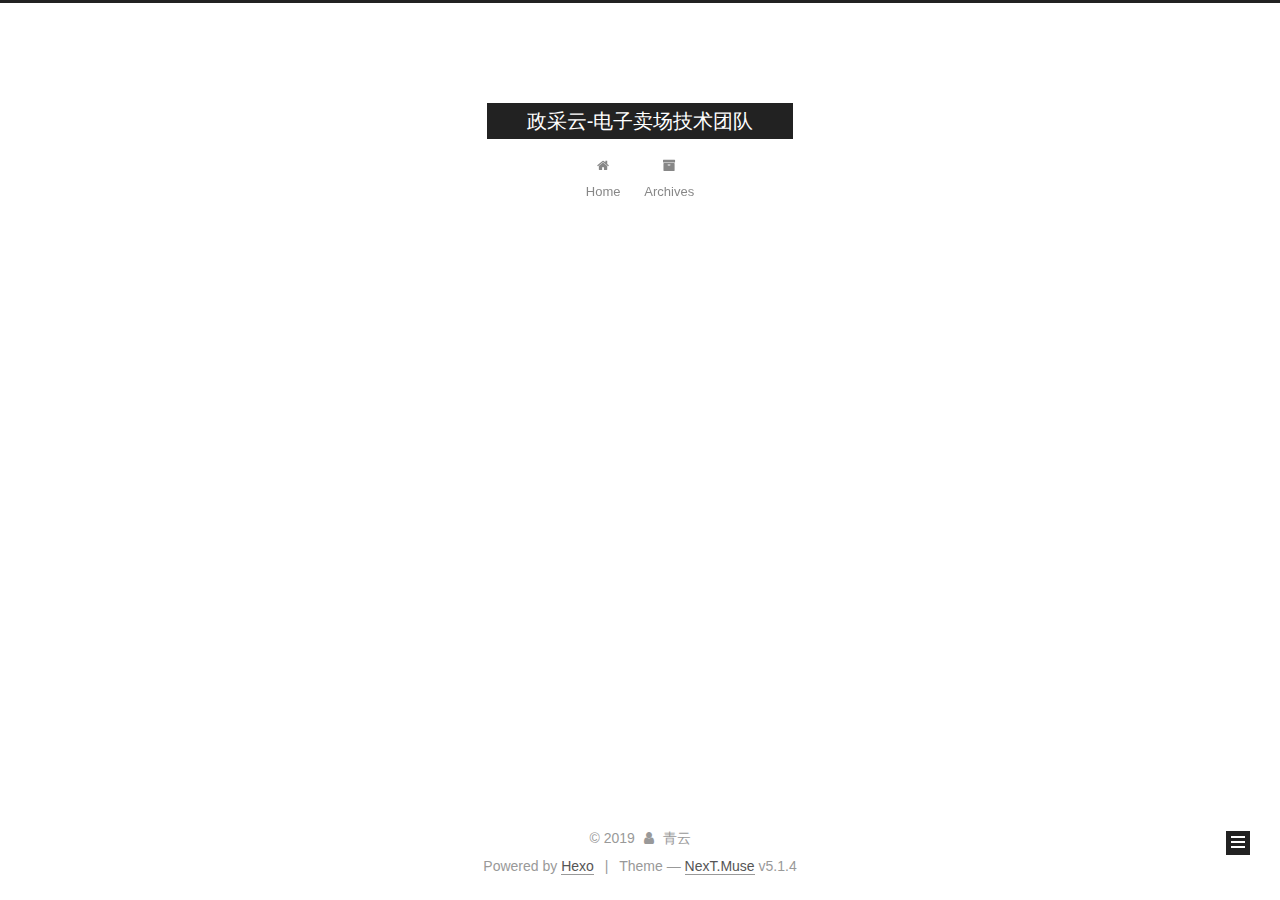
<file: archives/index.html>
<!DOCTYPE html>



  


<html class="theme-next muse use-motion" lang="zh">
<head><meta name="generator" content="Hexo 3.9.0">
  <meta charset="UTF-8">
<meta http-equiv="X-UA-Compatible" content="IE=edge">
<meta name="viewport" content="width=device-width, initial-scale=1, maximum-scale=1">
<meta name="theme-color" content="#222">









<meta http-equiv="Cache-Control" content="no-transform">
<meta http-equiv="Cache-Control" content="no-siteapp">
















  
  
  <link href="/lib/fancybox/source/jquery.fancybox.css?v=2.1.5" rel="stylesheet" type="text/css">







<link href="/lib/font-awesome/css/font-awesome.min.css?v=4.6.2" rel="stylesheet" type="text/css">

<link href="/css/main.css?v=5.1.4" rel="stylesheet" type="text/css">


  <link rel="apple-touch-icon" sizes="180x180" href="/images/apple-touch-icon-next.png?v=5.1.4">


  <link rel="icon" type="image/png" sizes="32x32" href="/images/favicon-32x32-next.png?v=5.1.4">


  <link rel="icon" type="image/png" sizes="16x16" href="/images/favicon-16x16-next.png?v=5.1.4">


  <link rel="mask-icon" href="/images/logo.svg?v=5.1.4" color="#222">





  <meta name="keywords" content="Hexo, NexT">










<meta name="description" content="电子卖场文章存档">
<meta property="og:type" content="website">
<meta property="og:title" content="政采云-电子卖场技术团队">
<meta property="og:url" content="http://yoursite.com/archives/index.html">
<meta property="og:site_name" content="政采云-电子卖场技术团队">
<meta property="og:description" content="电子卖场文章存档">
<meta property="og:locale" content="zh">
<meta name="twitter:card" content="summary">
<meta name="twitter:title" content="政采云-电子卖场技术团队">
<meta name="twitter:description" content="电子卖场文章存档">



<script type="text/javascript" id="hexo.configurations">
  var NexT = window.NexT || {};
  var CONFIG = {
    root: '/',
    scheme: 'Muse',
    version: '5.1.4',
    sidebar: {"position":"left","display":"post","offset":12,"b2t":false,"scrollpercent":false,"onmobile":false},
    fancybox: true,
    tabs: true,
    motion: {"enable":true,"async":false,"transition":{"post_block":"fadeIn","post_header":"slideDownIn","post_body":"slideDownIn","coll_header":"slideLeftIn","sidebar":"slideUpIn"}},
    duoshuo: {
      userId: '0',
      author: 'Author'
    },
    algolia: {
      applicationID: '',
      apiKey: '',
      indexName: '',
      hits: {"per_page":10},
      labels: {"input_placeholder":"Search for Posts","hits_empty":"We didn't find any results for the search: ${query}","hits_stats":"${hits} results found in ${time} ms"}
    }
  };
</script>



  <link rel="canonical" href="http://yoursite.com/archives/">





  <title>Archive | 政采云-电子卖场技术团队</title>
  








</head>

<body itemscope itemtype="http://schema.org/WebPage" lang="zh">

  
  
    
  

  <div class="container sidebar-position-left page-archive">
    <div class="headband"></div>

    <header id="header" class="header" itemscope itemtype="http://schema.org/WPHeader">
      <div class="header-inner"><div class="site-brand-wrapper">
  <div class="site-meta ">
    

    <div class="custom-logo-site-title">
      <a href="/" class="brand" rel="start">
        <span class="logo-line-before"><i></i></span>
        <span class="site-title">政采云-电子卖场技术团队</span>
        <span class="logo-line-after"><i></i></span>
      </a>
    </div>
      
        <p class="site-subtitle"></p>
      
  </div>

  <div class="site-nav-toggle">
    <button>
      <span class="btn-bar"></span>
      <span class="btn-bar"></span>
      <span class="btn-bar"></span>
    </button>
  </div>
</div>

<nav class="site-nav">
  

  
    <ul id="menu" class="menu">
      
        
        <li class="menu-item menu-item-home">
          <a href="/" rel="section">
            
              <i class="menu-item-icon fa fa-fw fa-home"></i> <br>
            
            Home
          </a>
        </li>
      
        
        <li class="menu-item menu-item-archives">
          <a href="/archives/" rel="section">
            
              <i class="menu-item-icon fa fa-fw fa-archive"></i> <br>
            
            Archives
          </a>
        </li>
      

      
    </ul>
  

  
</nav>



 </div>
    </header>

    <main id="main" class="main">
      <div class="main-inner">
        <div class="content-wrap">
          <div id="content" class="content">
            

  
  
  
  <div class="post-block archive">
    <div id="posts" class="posts-collapse">
      <span class="archive-move-on"></span>

      <span class="archive-page-counter">
        
        
        
          
        
        Um..! 2 posts in total. Keep on posting.
      </span>

      

        
        
        

        
          
          <div class="collection-title">
            <h1 class="archive-year" id="archive-year-2019">2019</h1>
          </div>
        
        

        

  <article class="post post-type-normal" itemscope itemtype="http://schema.org/Article">
    <header class="post-header">

      <h2 class="post-title">
        
            <a class="post-title-link" href="/2019/09/15/MQ初窥门径/" itemprop="url">
              
                <span itemprop="name">MQ初窥门径</span>
              
            </a>
        
      </h2>

      <div class="post-meta">
        <time class="post-time" itemprop="dateCreated" datetime="2019-09-15T22:40:40+08:00" content="2019-09-15">
          09-15
        </time>
      </div>

    </header>
  </article>



      

        
        
        

        
        

        

  <article class="post post-type-normal" itemscope itemtype="http://schema.org/Article">
    <header class="post-header">

      <h2 class="post-title">
        
            <a class="post-title-link" href="/2019/08/29/RocketMQ路由机制/" itemprop="url">
              
                <span itemprop="name">RocketMQ路由机制</span>
              
            </a>
        
      </h2>

      <div class="post-meta">
        <time class="post-time" itemprop="dateCreated" datetime="2019-08-29T22:40:40+08:00" content="2019-08-29">
          08-29
        </time>
      </div>

    </header>
  </article>



      

    </div>
  </div>
  
  
  

  



          </div>
          


          

        </div>
        
          
  
  <div class="sidebar-toggle">
    <div class="sidebar-toggle-line-wrap">
      <span class="sidebar-toggle-line sidebar-toggle-line-first"></span>
      <span class="sidebar-toggle-line sidebar-toggle-line-middle"></span>
      <span class="sidebar-toggle-line sidebar-toggle-line-last"></span>
    </div>
  </div>

  <aside id="sidebar" class="sidebar">
    
    <div class="sidebar-inner">

      

      

      <section class="site-overview-wrap sidebar-panel sidebar-panel-active">
        <div class="site-overview">
          <div class="site-author motion-element" itemprop="author" itemscope itemtype="http://schema.org/Person">
            
              <p class="site-author-name" itemprop="name">青云</p>
              <p class="site-description motion-element" itemprop="description">电子卖场文章存档</p>
          </div>

          <nav class="site-state motion-element">

            
              <div class="site-state-item site-state-posts">
              
                <a href="/archives/">
              
                  <span class="site-state-item-count">2</span>
                  <span class="site-state-item-name">posts</span>
                </a>
              </div>
            

            
              
              
              <div class="site-state-item site-state-categories">
                
                  <span class="site-state-item-count">1</span>
                  <span class="site-state-item-name">categories</span>
                
              </div>
            

            
              
              
              <div class="site-state-item site-state-tags">
                
                  <span class="site-state-item-count">2</span>
                  <span class="site-state-item-name">tags</span>
                
              </div>
            

          </nav>

          

          

          
          

          
          

          

        </div>
      </section>

      

      

    </div>
  </aside>


        
      </div>
    </main>

    <footer id="footer" class="footer">
      <div class="footer-inner">
        <div class="copyright">&copy; <span itemprop="copyrightYear">2019</span>
  <span class="with-love">
    <i class="fa fa-user"></i>
  </span>
  <span class="author" itemprop="copyrightHolder">青云</span>

  
</div>


  <div class="powered-by">Powered by <a class="theme-link" target="_blank" href="https://hexo.io">Hexo</a></div>



  <span class="post-meta-divider">|</span>



  <div class="theme-info">Theme &mdash; <a class="theme-link" target="_blank" href="https://github.com/iissnan/hexo-theme-next">NexT.Muse</a> v5.1.4</div>




        







        
      </div>
    </footer>

    
      <div class="back-to-top">
        <i class="fa fa-arrow-up"></i>
        
      </div>
    

    

  </div>

  

<script type="text/javascript">
  if (Object.prototype.toString.call(window.Promise) !== '[object Function]') {
    window.Promise = null;
  }
</script>









  












  
  
    <script type="text/javascript" src="/lib/jquery/index.js?v=2.1.3"></script>
  

  
  
    <script type="text/javascript" src="/lib/fastclick/lib/fastclick.min.js?v=1.0.6"></script>
  

  
  
    <script type="text/javascript" src="/lib/jquery_lazyload/jquery.lazyload.js?v=1.9.7"></script>
  

  
  
    <script type="text/javascript" src="/lib/velocity/velocity.min.js?v=1.2.1"></script>
  

  
  
    <script type="text/javascript" src="/lib/velocity/velocity.ui.min.js?v=1.2.1"></script>
  

  
  
    <script type="text/javascript" src="/lib/fancybox/source/jquery.fancybox.pack.js?v=2.1.5"></script>
  


  


  <script type="text/javascript" src="/js/src/utils.js?v=5.1.4"></script>

  <script type="text/javascript" src="/js/src/motion.js?v=5.1.4"></script>



  
  

  

  


  <script type="text/javascript" src="/js/src/bootstrap.js?v=5.1.4"></script>



  


  




	





  





  












  





  

  

  

  
  

  

  

  

</body>
</html>
</file>
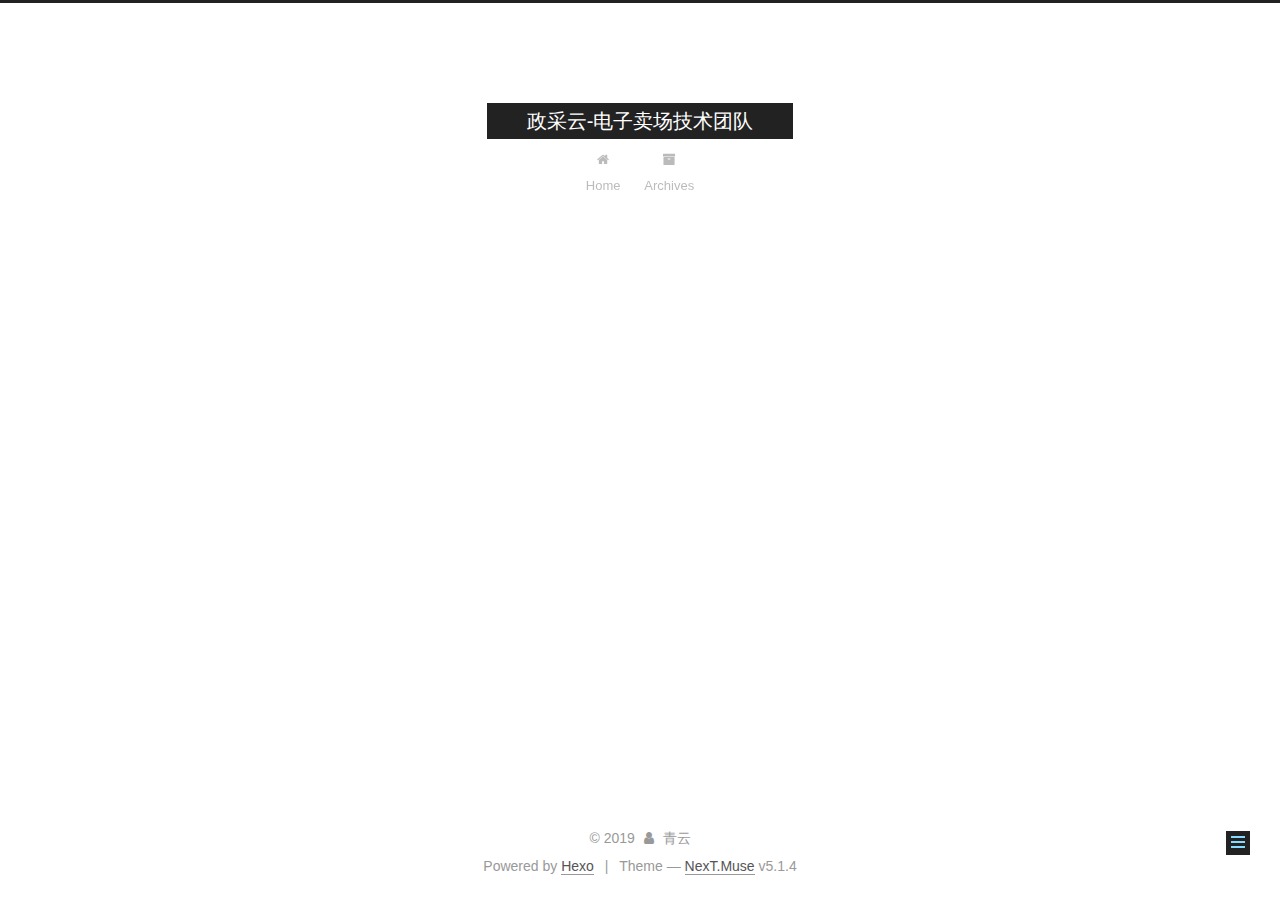
<file: categories/index.html>
<!DOCTYPE html>



  


<html class="theme-next muse use-motion" lang="zh">
<head><meta name="generator" content="Hexo 3.9.0">
  <meta charset="UTF-8">
<meta http-equiv="X-UA-Compatible" content="IE=edge">
<meta name="viewport" content="width=device-width, initial-scale=1, maximum-scale=1">
<meta name="theme-color" content="#222">









<meta http-equiv="Cache-Control" content="no-transform">
<meta http-equiv="Cache-Control" content="no-siteapp">
















  
  
  <link href="/lib/fancybox/source/jquery.fancybox.css?v=2.1.5" rel="stylesheet" type="text/css">







<link href="/lib/font-awesome/css/font-awesome.min.css?v=4.6.2" rel="stylesheet" type="text/css">

<link href="/css/main.css?v=5.1.4" rel="stylesheet" type="text/css">


  <link rel="apple-touch-icon" sizes="180x180" href="/images/apple-touch-icon-next.png?v=5.1.4">


  <link rel="icon" type="image/png" sizes="32x32" href="/images/favicon-32x32-next.png?v=5.1.4">


  <link rel="icon" type="image/png" sizes="16x16" href="/images/favicon-16x16-next.png?v=5.1.4">


  <link rel="mask-icon" href="/images/logo.svg?v=5.1.4" color="#222">





  <meta name="keywords" content="Hexo, NexT">










<meta name="description" content="type: &amp;quot;categories&amp;quot; comments: false">
<meta property="og:type" content="website">
<meta property="og:title" content="政采云-电子卖场技术团队">
<meta property="og:url" content="http://yoursite.com/categories/index.html">
<meta property="og:site_name" content="政采云-电子卖场技术团队">
<meta property="og:description" content="type: &amp;quot;categories&amp;quot; comments: false">
<meta property="og:locale" content="zh">
<meta property="og:updated_time" content="2019-08-29T14:44:58.453Z">
<meta name="twitter:card" content="summary">
<meta name="twitter:title" content="政采云-电子卖场技术团队">
<meta name="twitter:description" content="type: &amp;quot;categories&amp;quot; comments: false">



<script type="text/javascript" id="hexo.configurations">
  var NexT = window.NexT || {};
  var CONFIG = {
    root: '/',
    scheme: 'Muse',
    version: '5.1.4',
    sidebar: {"position":"left","display":"post","offset":12,"b2t":false,"scrollpercent":false,"onmobile":false},
    fancybox: true,
    tabs: true,
    motion: {"enable":true,"async":false,"transition":{"post_block":"fadeIn","post_header":"slideDownIn","post_body":"slideDownIn","coll_header":"slideLeftIn","sidebar":"slideUpIn"}},
    duoshuo: {
      userId: '0',
      author: 'Author'
    },
    algolia: {
      applicationID: '',
      apiKey: '',
      indexName: '',
      hits: {"per_page":10},
      labels: {"input_placeholder":"Search for Posts","hits_empty":"We didn't find any results for the search: ${query}","hits_stats":"${hits} results found in ${time} ms"}
    }
  };
</script>



  <link rel="canonical" href="http://yoursite.com/categories/">





  <title> | 政采云-电子卖场技术团队</title>
  








</head>

<body itemscope itemtype="http://schema.org/WebPage" lang="zh">

  
  
    
  

  <div class="container sidebar-position-left page-post-detail">
    <div class="headband"></div>

    <header id="header" class="header" itemscope itemtype="http://schema.org/WPHeader">
      <div class="header-inner"><div class="site-brand-wrapper">
  <div class="site-meta ">
    

    <div class="custom-logo-site-title">
      <a href="/" class="brand" rel="start">
        <span class="logo-line-before"><i></i></span>
        <span class="site-title">政采云-电子卖场技术团队</span>
        <span class="logo-line-after"><i></i></span>
      </a>
    </div>
      
        <p class="site-subtitle"></p>
      
  </div>

  <div class="site-nav-toggle">
    <button>
      <span class="btn-bar"></span>
      <span class="btn-bar"></span>
      <span class="btn-bar"></span>
    </button>
  </div>
</div>

<nav class="site-nav">
  

  
    <ul id="menu" class="menu">
      
        
        <li class="menu-item menu-item-home">
          <a href="/" rel="section">
            
              <i class="menu-item-icon fa fa-fw fa-home"></i> <br>
            
            Home
          </a>
        </li>
      
        
        <li class="menu-item menu-item-archives">
          <a href="/archives/" rel="section">
            
              <i class="menu-item-icon fa fa-fw fa-archive"></i> <br>
            
            Archives
          </a>
        </li>
      

      
    </ul>
  

  
</nav>



 </div>
    </header>

    <main id="main" class="main">
      <div class="main-inner">
        <div class="content-wrap">
          <div id="content" class="content">
            

  <div id="posts" class="posts-expand">
    
    
    
    <div class="post-block page">
      <header class="post-header">

	<h1 class="post-title" itemprop="name headline"></h1>



</header>

      
      
      
      <div class="post-body">
        
        
          <pre><code>type: &quot;categories&quot;
comments: false</code></pre>
        
      </div>
      
      
      
    </div>
    
    
    
  </div>


          </div>
          


          

  



        </div>
        
          
  
  <div class="sidebar-toggle">
    <div class="sidebar-toggle-line-wrap">
      <span class="sidebar-toggle-line sidebar-toggle-line-first"></span>
      <span class="sidebar-toggle-line sidebar-toggle-line-middle"></span>
      <span class="sidebar-toggle-line sidebar-toggle-line-last"></span>
    </div>
  </div>

  <aside id="sidebar" class="sidebar">
    
    <div class="sidebar-inner">

      

      

      <section class="site-overview-wrap sidebar-panel sidebar-panel-active">
        <div class="site-overview">
          <div class="site-author motion-element" itemprop="author" itemscope itemtype="http://schema.org/Person">
            
              <p class="site-author-name" itemprop="name">青云</p>
              <p class="site-description motion-element" itemprop="description">电子卖场文章存档</p>
          </div>

          <nav class="site-state motion-element">

            
              <div class="site-state-item site-state-posts">
              
                <a href="/archives/">
              
                  <span class="site-state-item-count">2</span>
                  <span class="site-state-item-name">posts</span>
                </a>
              </div>
            

            
              
              
              <div class="site-state-item site-state-categories">
                
                  <span class="site-state-item-count">1</span>
                  <span class="site-state-item-name">categories</span>
                
              </div>
            

            
              
              
              <div class="site-state-item site-state-tags">
                
                  <span class="site-state-item-count">2</span>
                  <span class="site-state-item-name">tags</span>
                
              </div>
            

          </nav>

          

          

          
          

          
          

          

        </div>
      </section>

      

      

    </div>
  </aside>


        
      </div>
    </main>

    <footer id="footer" class="footer">
      <div class="footer-inner">
        <div class="copyright">&copy; <span itemprop="copyrightYear">2019</span>
  <span class="with-love">
    <i class="fa fa-user"></i>
  </span>
  <span class="author" itemprop="copyrightHolder">青云</span>

  
</div>


  <div class="powered-by">Powered by <a class="theme-link" target="_blank" href="https://hexo.io">Hexo</a></div>



  <span class="post-meta-divider">|</span>



  <div class="theme-info">Theme &mdash; <a class="theme-link" target="_blank" href="https://github.com/iissnan/hexo-theme-next">NexT.Muse</a> v5.1.4</div>




        







        
      </div>
    </footer>

    
      <div class="back-to-top">
        <i class="fa fa-arrow-up"></i>
        
      </div>
    

    

  </div>

  

<script type="text/javascript">
  if (Object.prototype.toString.call(window.Promise) !== '[object Function]') {
    window.Promise = null;
  }
</script>









  












  
  
    <script type="text/javascript" src="/lib/jquery/index.js?v=2.1.3"></script>
  

  
  
    <script type="text/javascript" src="/lib/fastclick/lib/fastclick.min.js?v=1.0.6"></script>
  

  
  
    <script type="text/javascript" src="/lib/jquery_lazyload/jquery.lazyload.js?v=1.9.7"></script>
  

  
  
    <script type="text/javascript" src="/lib/velocity/velocity.min.js?v=1.2.1"></script>
  

  
  
    <script type="text/javascript" src="/lib/velocity/velocity.ui.min.js?v=1.2.1"></script>
  

  
  
    <script type="text/javascript" src="/lib/fancybox/source/jquery.fancybox.pack.js?v=2.1.5"></script>
  


  


  <script type="text/javascript" src="/js/src/utils.js?v=5.1.4"></script>

  <script type="text/javascript" src="/js/src/motion.js?v=5.1.4"></script>



  
  

  
  <script type="text/javascript" src="/js/src/scrollspy.js?v=5.1.4"></script>
<script type="text/javascript" src="/js/src/post-details.js?v=5.1.4"></script>



  


  <script type="text/javascript" src="/js/src/bootstrap.js?v=5.1.4"></script>



  


  




	





  





  












  





  

  

  

  
  

  

  

  

</body>
</html>
</file>
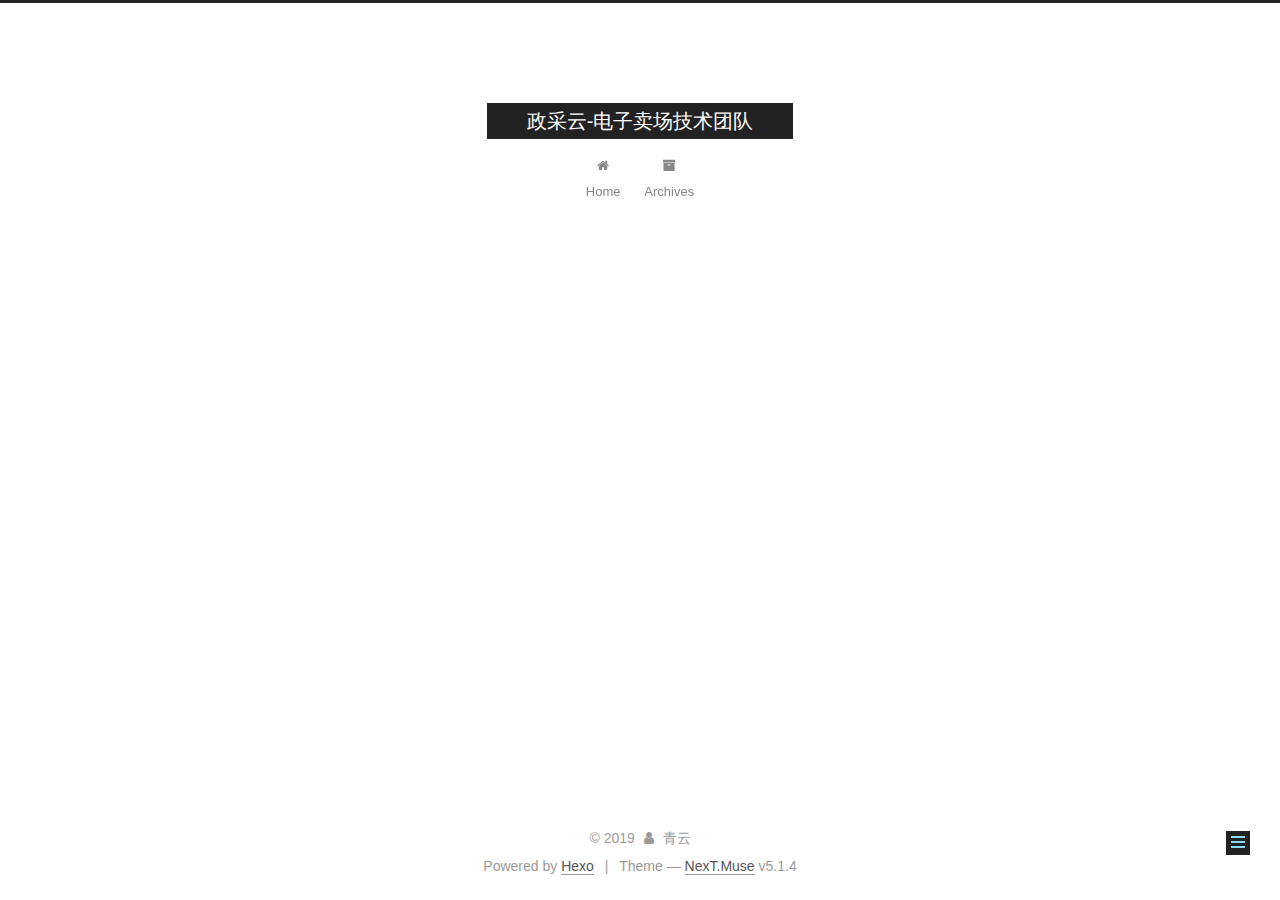
<file: tags/index.html>
<!DOCTYPE html>



  


<html class="theme-next muse use-motion" lang="zh">
<head><meta name="generator" content="Hexo 3.9.0">
  <meta charset="UTF-8">
<meta http-equiv="X-UA-Compatible" content="IE=edge">
<meta name="viewport" content="width=device-width, initial-scale=1, maximum-scale=1">
<meta name="theme-color" content="#222">









<meta http-equiv="Cache-Control" content="no-transform">
<meta http-equiv="Cache-Control" content="no-siteapp">
















  
  
  <link href="/lib/fancybox/source/jquery.fancybox.css?v=2.1.5" rel="stylesheet" type="text/css">







<link href="/lib/font-awesome/css/font-awesome.min.css?v=4.6.2" rel="stylesheet" type="text/css">

<link href="/css/main.css?v=5.1.4" rel="stylesheet" type="text/css">


  <link rel="apple-touch-icon" sizes="180x180" href="/images/apple-touch-icon-next.png?v=5.1.4">


  <link rel="icon" type="image/png" sizes="32x32" href="/images/favicon-32x32-next.png?v=5.1.4">


  <link rel="icon" type="image/png" sizes="16x16" href="/images/favicon-16x16-next.png?v=5.1.4">


  <link rel="mask-icon" href="/images/logo.svg?v=5.1.4" color="#222">





  <meta name="keywords" content="Hexo, NexT">










<meta name="description" content="type: &amp;quot;tags&amp;quot; comments: false">
<meta property="og:type" content="website">
<meta property="og:title" content="政采云-电子卖场技术团队">
<meta property="og:url" content="http://yoursite.com/tags/index.html">
<meta property="og:site_name" content="政采云-电子卖场技术团队">
<meta property="og:description" content="type: &amp;quot;tags&amp;quot; comments: false">
<meta property="og:locale" content="zh">
<meta property="og:updated_time" content="2019-08-29T14:44:05.264Z">
<meta name="twitter:card" content="summary">
<meta name="twitter:title" content="政采云-电子卖场技术团队">
<meta name="twitter:description" content="type: &amp;quot;tags&amp;quot; comments: false">



<script type="text/javascript" id="hexo.configurations">
  var NexT = window.NexT || {};
  var CONFIG = {
    root: '/',
    scheme: 'Muse',
    version: '5.1.4',
    sidebar: {"position":"left","display":"post","offset":12,"b2t":false,"scrollpercent":false,"onmobile":false},
    fancybox: true,
    tabs: true,
    motion: {"enable":true,"async":false,"transition":{"post_block":"fadeIn","post_header":"slideDownIn","post_body":"slideDownIn","coll_header":"slideLeftIn","sidebar":"slideUpIn"}},
    duoshuo: {
      userId: '0',
      author: 'Author'
    },
    algolia: {
      applicationID: '',
      apiKey: '',
      indexName: '',
      hits: {"per_page":10},
      labels: {"input_placeholder":"Search for Posts","hits_empty":"We didn't find any results for the search: ${query}","hits_stats":"${hits} results found in ${time} ms"}
    }
  };
</script>



  <link rel="canonical" href="http://yoursite.com/tags/">





  <title> | 政采云-电子卖场技术团队</title>
  








</head>

<body itemscope itemtype="http://schema.org/WebPage" lang="zh">

  
  
    
  

  <div class="container sidebar-position-left page-post-detail">
    <div class="headband"></div>

    <header id="header" class="header" itemscope itemtype="http://schema.org/WPHeader">
      <div class="header-inner"><div class="site-brand-wrapper">
  <div class="site-meta ">
    

    <div class="custom-logo-site-title">
      <a href="/" class="brand" rel="start">
        <span class="logo-line-before"><i></i></span>
        <span class="site-title">政采云-电子卖场技术团队</span>
        <span class="logo-line-after"><i></i></span>
      </a>
    </div>
      
        <p class="site-subtitle"></p>
      
  </div>

  <div class="site-nav-toggle">
    <button>
      <span class="btn-bar"></span>
      <span class="btn-bar"></span>
      <span class="btn-bar"></span>
    </button>
  </div>
</div>

<nav class="site-nav">
  

  
    <ul id="menu" class="menu">
      
        
        <li class="menu-item menu-item-home">
          <a href="/" rel="section">
            
              <i class="menu-item-icon fa fa-fw fa-home"></i> <br>
            
            Home
          </a>
        </li>
      
        
        <li class="menu-item menu-item-archives">
          <a href="/archives/" rel="section">
            
              <i class="menu-item-icon fa fa-fw fa-archive"></i> <br>
            
            Archives
          </a>
        </li>
      

      
    </ul>
  

  
</nav>



 </div>
    </header>

    <main id="main" class="main">
      <div class="main-inner">
        <div class="content-wrap">
          <div id="content" class="content">
            

  <div id="posts" class="posts-expand">
    
    
    
    <div class="post-block page">
      <header class="post-header">

	<h1 class="post-title" itemprop="name headline"></h1>



</header>

      
      
      
      <div class="post-body">
        
        
          <pre><code>type: &quot;tags&quot;
comments: false</code></pre>
        
      </div>
      
      
      
    </div>
    
    
    
  </div>


          </div>
          


          

  



        </div>
        
          
  
  <div class="sidebar-toggle">
    <div class="sidebar-toggle-line-wrap">
      <span class="sidebar-toggle-line sidebar-toggle-line-first"></span>
      <span class="sidebar-toggle-line sidebar-toggle-line-middle"></span>
      <span class="sidebar-toggle-line sidebar-toggle-line-last"></span>
    </div>
  </div>

  <aside id="sidebar" class="sidebar">
    
    <div class="sidebar-inner">

      

      

      <section class="site-overview-wrap sidebar-panel sidebar-panel-active">
        <div class="site-overview">
          <div class="site-author motion-element" itemprop="author" itemscope itemtype="http://schema.org/Person">
            
              <p class="site-author-name" itemprop="name">青云</p>
              <p class="site-description motion-element" itemprop="description">电子卖场文章存档</p>
          </div>

          <nav class="site-state motion-element">

            
              <div class="site-state-item site-state-posts">
              
                <a href="/archives/">
              
                  <span class="site-state-item-count">2</span>
                  <span class="site-state-item-name">posts</span>
                </a>
              </div>
            

            
              
              
              <div class="site-state-item site-state-categories">
                
                  <span class="site-state-item-count">1</span>
                  <span class="site-state-item-name">categories</span>
                
              </div>
            

            
              
              
              <div class="site-state-item site-state-tags">
                
                  <span class="site-state-item-count">2</span>
                  <span class="site-state-item-name">tags</span>
                
              </div>
            

          </nav>

          

          

          
          

          
          

          

        </div>
      </section>

      

      

    </div>
  </aside>


        
      </div>
    </main>

    <footer id="footer" class="footer">
      <div class="footer-inner">
        <div class="copyright">&copy; <span itemprop="copyrightYear">2019</span>
  <span class="with-love">
    <i class="fa fa-user"></i>
  </span>
  <span class="author" itemprop="copyrightHolder">青云</span>

  
</div>


  <div class="powered-by">Powered by <a class="theme-link" target="_blank" href="https://hexo.io">Hexo</a></div>



  <span class="post-meta-divider">|</span>



  <div class="theme-info">Theme &mdash; <a class="theme-link" target="_blank" href="https://github.com/iissnan/hexo-theme-next">NexT.Muse</a> v5.1.4</div>




        







        
      </div>
    </footer>

    
      <div class="back-to-top">
        <i class="fa fa-arrow-up"></i>
        
      </div>
    

    

  </div>

  

<script type="text/javascript">
  if (Object.prototype.toString.call(window.Promise) !== '[object Function]') {
    window.Promise = null;
  }
</script>









  












  
  
    <script type="text/javascript" src="/lib/jquery/index.js?v=2.1.3"></script>
  

  
  
    <script type="text/javascript" src="/lib/fastclick/lib/fastclick.min.js?v=1.0.6"></script>
  

  
  
    <script type="text/javascript" src="/lib/jquery_lazyload/jquery.lazyload.js?v=1.9.7"></script>
  

  
  
    <script type="text/javascript" src="/lib/velocity/velocity.min.js?v=1.2.1"></script>
  

  
  
    <script type="text/javascript" src="/lib/velocity/velocity.ui.min.js?v=1.2.1"></script>
  

  
  
    <script type="text/javascript" src="/lib/fancybox/source/jquery.fancybox.pack.js?v=2.1.5"></script>
  


  


  <script type="text/javascript" src="/js/src/utils.js?v=5.1.4"></script>

  <script type="text/javascript" src="/js/src/motion.js?v=5.1.4"></script>



  
  

  
  <script type="text/javascript" src="/js/src/scrollspy.js?v=5.1.4"></script>
<script type="text/javascript" src="/js/src/post-details.js?v=5.1.4"></script>



  


  <script type="text/javascript" src="/js/src/bootstrap.js?v=5.1.4"></script>



  


  




	





  





  












  





  

  

  

  
  

  

  

  

</body>
</html>
</file>
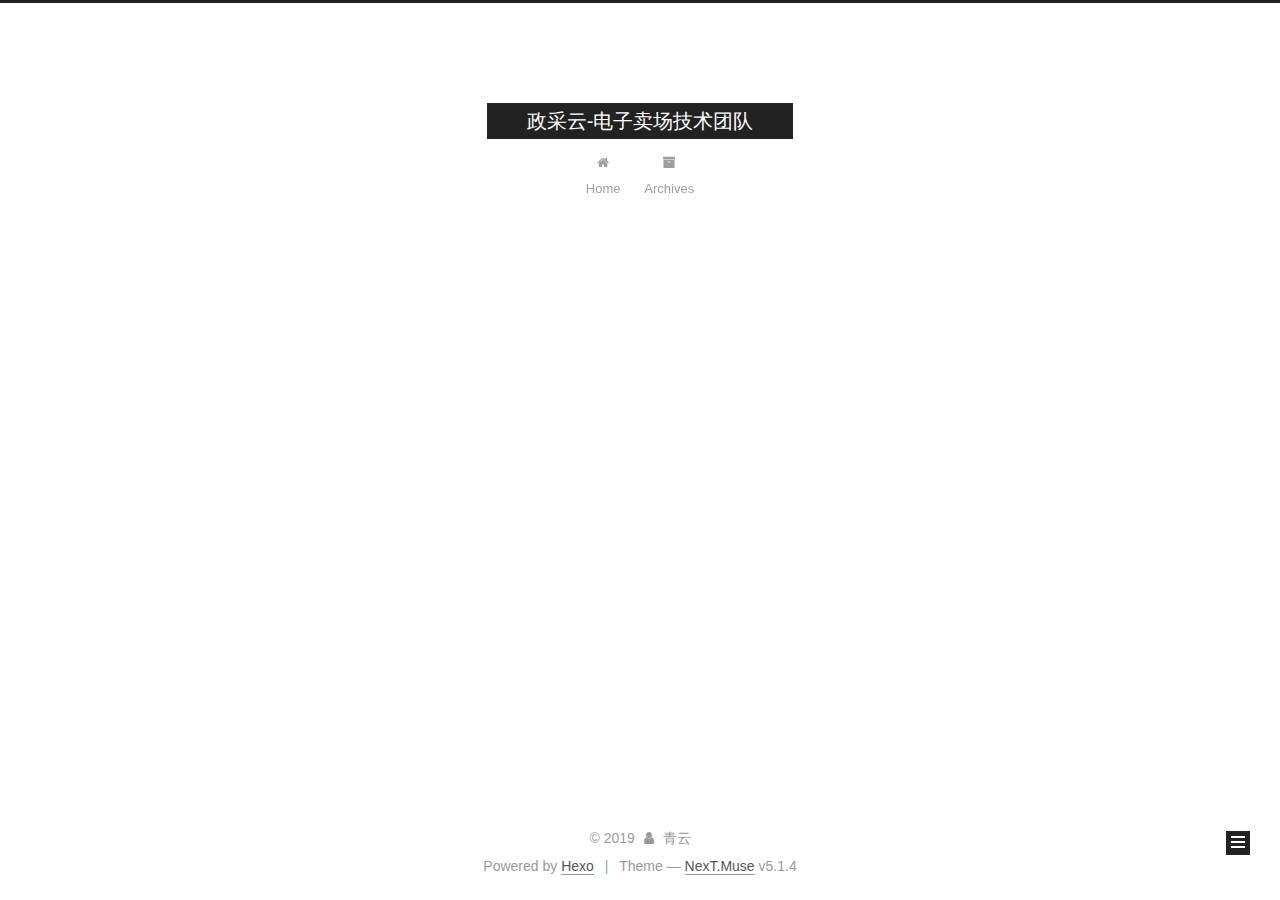
<file: archives/2019/index.html>
<!DOCTYPE html>



  


<html class="theme-next muse use-motion" lang="zh">
<head><meta name="generator" content="Hexo 3.9.0">
  <meta charset="UTF-8">
<meta http-equiv="X-UA-Compatible" content="IE=edge">
<meta name="viewport" content="width=device-width, initial-scale=1, maximum-scale=1">
<meta name="theme-color" content="#222">









<meta http-equiv="Cache-Control" content="no-transform">
<meta http-equiv="Cache-Control" content="no-siteapp">
















  
  
  <link href="/lib/fancybox/source/jquery.fancybox.css?v=2.1.5" rel="stylesheet" type="text/css">







<link href="/lib/font-awesome/css/font-awesome.min.css?v=4.6.2" rel="stylesheet" type="text/css">

<link href="/css/main.css?v=5.1.4" rel="stylesheet" type="text/css">


  <link rel="apple-touch-icon" sizes="180x180" href="/images/apple-touch-icon-next.png?v=5.1.4">


  <link rel="icon" type="image/png" sizes="32x32" href="/images/favicon-32x32-next.png?v=5.1.4">


  <link rel="icon" type="image/png" sizes="16x16" href="/images/favicon-16x16-next.png?v=5.1.4">


  <link rel="mask-icon" href="/images/logo.svg?v=5.1.4" color="#222">





  <meta name="keywords" content="Hexo, NexT">










<meta name="description" content="电子卖场文章存档">
<meta property="og:type" content="website">
<meta property="og:title" content="政采云-电子卖场技术团队">
<meta property="og:url" content="http://yoursite.com/archives/2019/index.html">
<meta property="og:site_name" content="政采云-电子卖场技术团队">
<meta property="og:description" content="电子卖场文章存档">
<meta property="og:locale" content="zh">
<meta name="twitter:card" content="summary">
<meta name="twitter:title" content="政采云-电子卖场技术团队">
<meta name="twitter:description" content="电子卖场文章存档">



<script type="text/javascript" id="hexo.configurations">
  var NexT = window.NexT || {};
  var CONFIG = {
    root: '/',
    scheme: 'Muse',
    version: '5.1.4',
    sidebar: {"position":"left","display":"post","offset":12,"b2t":false,"scrollpercent":false,"onmobile":false},
    fancybox: true,
    tabs: true,
    motion: {"enable":true,"async":false,"transition":{"post_block":"fadeIn","post_header":"slideDownIn","post_body":"slideDownIn","coll_header":"slideLeftIn","sidebar":"slideUpIn"}},
    duoshuo: {
      userId: '0',
      author: 'Author'
    },
    algolia: {
      applicationID: '',
      apiKey: '',
      indexName: '',
      hits: {"per_page":10},
      labels: {"input_placeholder":"Search for Posts","hits_empty":"We didn't find any results for the search: ${query}","hits_stats":"${hits} results found in ${time} ms"}
    }
  };
</script>



  <link rel="canonical" href="http://yoursite.com/archives/2019/">





  <title>Archive | 政采云-电子卖场技术团队</title>
  








</head>

<body itemscope itemtype="http://schema.org/WebPage" lang="zh">

  
  
    
  

  <div class="container sidebar-position-left page-archive">
    <div class="headband"></div>

    <header id="header" class="header" itemscope itemtype="http://schema.org/WPHeader">
      <div class="header-inner"><div class="site-brand-wrapper">
  <div class="site-meta ">
    

    <div class="custom-logo-site-title">
      <a href="/" class="brand" rel="start">
        <span class="logo-line-before"><i></i></span>
        <span class="site-title">政采云-电子卖场技术团队</span>
        <span class="logo-line-after"><i></i></span>
      </a>
    </div>
      
        <p class="site-subtitle"></p>
      
  </div>

  <div class="site-nav-toggle">
    <button>
      <span class="btn-bar"></span>
      <span class="btn-bar"></span>
      <span class="btn-bar"></span>
    </button>
  </div>
</div>

<nav class="site-nav">
  

  
    <ul id="menu" class="menu">
      
        
        <li class="menu-item menu-item-home">
          <a href="/" rel="section">
            
              <i class="menu-item-icon fa fa-fw fa-home"></i> <br>
            
            Home
          </a>
        </li>
      
        
        <li class="menu-item menu-item-archives">
          <a href="/archives/" rel="section">
            
              <i class="menu-item-icon fa fa-fw fa-archive"></i> <br>
            
            Archives
          </a>
        </li>
      

      
    </ul>
  

  
</nav>



 </div>
    </header>

    <main id="main" class="main">
      <div class="main-inner">
        <div class="content-wrap">
          <div id="content" class="content">
            

  
  
  
  <div class="post-block archive">
    <div id="posts" class="posts-collapse">
      <span class="archive-move-on"></span>

      <span class="archive-page-counter">
        
        
        
          
        
        Um..! 2 posts in total. Keep on posting.
      </span>

      

        
        
        

        
          
          <div class="collection-title">
            <h1 class="archive-year" id="archive-year-2019">2019</h1>
          </div>
        
        

        

  <article class="post post-type-normal" itemscope itemtype="http://schema.org/Article">
    <header class="post-header">

      <h2 class="post-title">
        
            <a class="post-title-link" href="/2019/09/15/MQ初窥门径/" itemprop="url">
              
                <span itemprop="name">MQ初窥门径</span>
              
            </a>
        
      </h2>

      <div class="post-meta">
        <time class="post-time" itemprop="dateCreated" datetime="2019-09-15T22:40:40+08:00" content="2019-09-15">
          09-15
        </time>
      </div>

    </header>
  </article>



      

        
        
        

        
        

        

  <article class="post post-type-normal" itemscope itemtype="http://schema.org/Article">
    <header class="post-header">

      <h2 class="post-title">
        
            <a class="post-title-link" href="/2019/08/29/RocketMQ路由机制/" itemprop="url">
              
                <span itemprop="name">RocketMQ路由机制</span>
              
            </a>
        
      </h2>

      <div class="post-meta">
        <time class="post-time" itemprop="dateCreated" datetime="2019-08-29T22:40:40+08:00" content="2019-08-29">
          08-29
        </time>
      </div>

    </header>
  </article>



      

    </div>
  </div>
  
  
  

  



          </div>
          


          

        </div>
        
          
  
  <div class="sidebar-toggle">
    <div class="sidebar-toggle-line-wrap">
      <span class="sidebar-toggle-line sidebar-toggle-line-first"></span>
      <span class="sidebar-toggle-line sidebar-toggle-line-middle"></span>
      <span class="sidebar-toggle-line sidebar-toggle-line-last"></span>
    </div>
  </div>

  <aside id="sidebar" class="sidebar">
    
    <div class="sidebar-inner">

      

      

      <section class="site-overview-wrap sidebar-panel sidebar-panel-active">
        <div class="site-overview">
          <div class="site-author motion-element" itemprop="author" itemscope itemtype="http://schema.org/Person">
            
              <p class="site-author-name" itemprop="name">青云</p>
              <p class="site-description motion-element" itemprop="description">电子卖场文章存档</p>
          </div>

          <nav class="site-state motion-element">

            
              <div class="site-state-item site-state-posts">
              
                <a href="/archives/">
              
                  <span class="site-state-item-count">2</span>
                  <span class="site-state-item-name">posts</span>
                </a>
              </div>
            

            
              
              
              <div class="site-state-item site-state-categories">
                
                  <span class="site-state-item-count">1</span>
                  <span class="site-state-item-name">categories</span>
                
              </div>
            

            
              
              
              <div class="site-state-item site-state-tags">
                
                  <span class="site-state-item-count">2</span>
                  <span class="site-state-item-name">tags</span>
                
              </div>
            

          </nav>

          

          

          
          

          
          

          

        </div>
      </section>

      

      

    </div>
  </aside>


        
      </div>
    </main>

    <footer id="footer" class="footer">
      <div class="footer-inner">
        <div class="copyright">&copy; <span itemprop="copyrightYear">2019</span>
  <span class="with-love">
    <i class="fa fa-user"></i>
  </span>
  <span class="author" itemprop="copyrightHolder">青云</span>

  
</div>


  <div class="powered-by">Powered by <a class="theme-link" target="_blank" href="https://hexo.io">Hexo</a></div>



  <span class="post-meta-divider">|</span>



  <div class="theme-info">Theme &mdash; <a class="theme-link" target="_blank" href="https://github.com/iissnan/hexo-theme-next">NexT.Muse</a> v5.1.4</div>




        







        
      </div>
    </footer>

    
      <div class="back-to-top">
        <i class="fa fa-arrow-up"></i>
        
      </div>
    

    

  </div>

  

<script type="text/javascript">
  if (Object.prototype.toString.call(window.Promise) !== '[object Function]') {
    window.Promise = null;
  }
</script>









  












  
  
    <script type="text/javascript" src="/lib/jquery/index.js?v=2.1.3"></script>
  

  
  
    <script type="text/javascript" src="/lib/fastclick/lib/fastclick.min.js?v=1.0.6"></script>
  

  
  
    <script type="text/javascript" src="/lib/jquery_lazyload/jquery.lazyload.js?v=1.9.7"></script>
  

  
  
    <script type="text/javascript" src="/lib/velocity/velocity.min.js?v=1.2.1"></script>
  

  
  
    <script type="text/javascript" src="/lib/velocity/velocity.ui.min.js?v=1.2.1"></script>
  

  
  
    <script type="text/javascript" src="/lib/fancybox/source/jquery.fancybox.pack.js?v=2.1.5"></script>
  


  


  <script type="text/javascript" src="/js/src/utils.js?v=5.1.4"></script>

  <script type="text/javascript" src="/js/src/motion.js?v=5.1.4"></script>



  
  

  

  


  <script type="text/javascript" src="/js/src/bootstrap.js?v=5.1.4"></script>



  


  




	





  





  












  





  

  

  

  
  

  

  

  

</body>
</html>
</file>
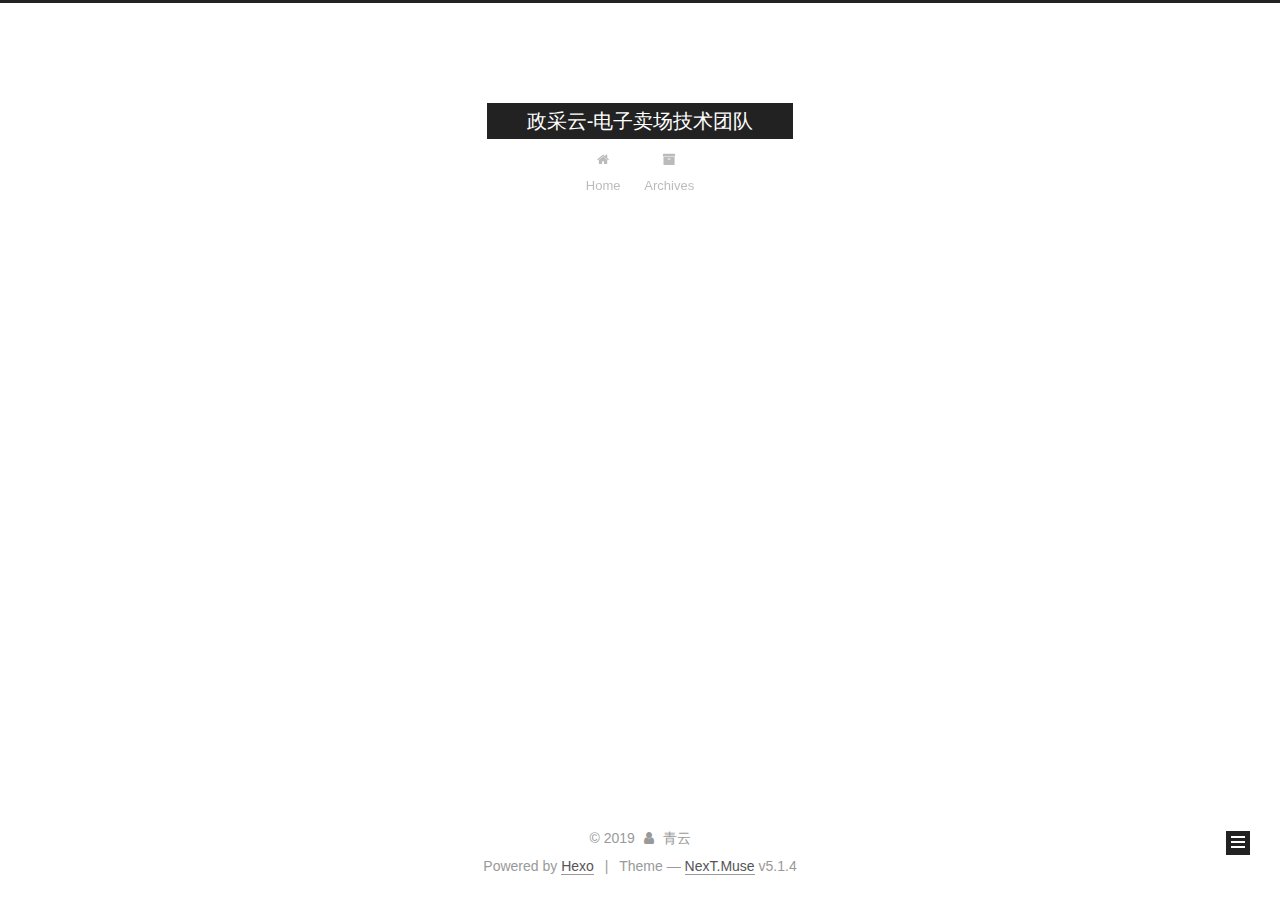
<file: categories/RocketMQ/index.html>
<!DOCTYPE html>



  


<html class="theme-next muse use-motion" lang="zh">
<head><meta name="generator" content="Hexo 3.9.0">
  <meta charset="UTF-8">
<meta http-equiv="X-UA-Compatible" content="IE=edge">
<meta name="viewport" content="width=device-width, initial-scale=1, maximum-scale=1">
<meta name="theme-color" content="#222">









<meta http-equiv="Cache-Control" content="no-transform">
<meta http-equiv="Cache-Control" content="no-siteapp">
















  
  
  <link href="/lib/fancybox/source/jquery.fancybox.css?v=2.1.5" rel="stylesheet" type="text/css">







<link href="/lib/font-awesome/css/font-awesome.min.css?v=4.6.2" rel="stylesheet" type="text/css">

<link href="/css/main.css?v=5.1.4" rel="stylesheet" type="text/css">


  <link rel="apple-touch-icon" sizes="180x180" href="/images/apple-touch-icon-next.png?v=5.1.4">


  <link rel="icon" type="image/png" sizes="32x32" href="/images/favicon-32x32-next.png?v=5.1.4">


  <link rel="icon" type="image/png" sizes="16x16" href="/images/favicon-16x16-next.png?v=5.1.4">


  <link rel="mask-icon" href="/images/logo.svg?v=5.1.4" color="#222">





  <meta name="keywords" content="Hexo, NexT">










<meta name="description" content="电子卖场文章存档">
<meta property="og:type" content="website">
<meta property="og:title" content="政采云-电子卖场技术团队">
<meta property="og:url" content="http://yoursite.com/categories/RocketMQ/index.html">
<meta property="og:site_name" content="政采云-电子卖场技术团队">
<meta property="og:description" content="电子卖场文章存档">
<meta property="og:locale" content="zh">
<meta name="twitter:card" content="summary">
<meta name="twitter:title" content="政采云-电子卖场技术团队">
<meta name="twitter:description" content="电子卖场文章存档">



<script type="text/javascript" id="hexo.configurations">
  var NexT = window.NexT || {};
  var CONFIG = {
    root: '/',
    scheme: 'Muse',
    version: '5.1.4',
    sidebar: {"position":"left","display":"post","offset":12,"b2t":false,"scrollpercent":false,"onmobile":false},
    fancybox: true,
    tabs: true,
    motion: {"enable":true,"async":false,"transition":{"post_block":"fadeIn","post_header":"slideDownIn","post_body":"slideDownIn","coll_header":"slideLeftIn","sidebar":"slideUpIn"}},
    duoshuo: {
      userId: '0',
      author: 'Author'
    },
    algolia: {
      applicationID: '',
      apiKey: '',
      indexName: '',
      hits: {"per_page":10},
      labels: {"input_placeholder":"Search for Posts","hits_empty":"We didn't find any results for the search: ${query}","hits_stats":"${hits} results found in ${time} ms"}
    }
  };
</script>



  <link rel="canonical" href="http://yoursite.com/categories/RocketMQ/">





  <title>Category: RocketMQ | 政采云-电子卖场技术团队</title>
  








</head>

<body itemscope itemtype="http://schema.org/WebPage" lang="zh">

  
  
    
  

  <div class="container sidebar-position-left ">
    <div class="headband"></div>

    <header id="header" class="header" itemscope itemtype="http://schema.org/WPHeader">
      <div class="header-inner"><div class="site-brand-wrapper">
  <div class="site-meta ">
    

    <div class="custom-logo-site-title">
      <a href="/" class="brand" rel="start">
        <span class="logo-line-before"><i></i></span>
        <span class="site-title">政采云-电子卖场技术团队</span>
        <span class="logo-line-after"><i></i></span>
      </a>
    </div>
      
        <p class="site-subtitle"></p>
      
  </div>

  <div class="site-nav-toggle">
    <button>
      <span class="btn-bar"></span>
      <span class="btn-bar"></span>
      <span class="btn-bar"></span>
    </button>
  </div>
</div>

<nav class="site-nav">
  

  
    <ul id="menu" class="menu">
      
        
        <li class="menu-item menu-item-home">
          <a href="/" rel="section">
            
              <i class="menu-item-icon fa fa-fw fa-home"></i> <br>
            
            Home
          </a>
        </li>
      
        
        <li class="menu-item menu-item-archives">
          <a href="/archives/" rel="section">
            
              <i class="menu-item-icon fa fa-fw fa-archive"></i> <br>
            
            Archives
          </a>
        </li>
      

      
    </ul>
  

  
</nav>



 </div>
    </header>

    <main id="main" class="main">
      <div class="main-inner">
        <div class="content-wrap">
          <div id="content" class="content">
            

  
  
  
  <div class="post-block category">

    <div id="posts" class="posts-collapse">
      <div class="collection-title">
        <h1>RocketMQ<small>Category</small>
        </h1>
      </div>

      
        

  <article class="post post-type-normal" itemscope itemtype="http://schema.org/Article">
    <header class="post-header">

      <h2 class="post-title">
        
            <a class="post-title-link" href="/2019/09/15/MQ初窥门径/" itemprop="url">
              
                <span itemprop="name">MQ初窥门径</span>
              
            </a>
        
      </h2>

      <div class="post-meta">
        <time class="post-time" itemprop="dateCreated" datetime="2019-09-15T22:40:40+08:00" content="2019-09-15">
          09-15
        </time>
      </div>

    </header>
  </article>


      
        

  <article class="post post-type-normal" itemscope itemtype="http://schema.org/Article">
    <header class="post-header">

      <h2 class="post-title">
        
            <a class="post-title-link" href="/2019/08/29/RocketMQ路由机制/" itemprop="url">
              
                <span itemprop="name">RocketMQ路由机制</span>
              
            </a>
        
      </h2>

      <div class="post-meta">
        <time class="post-time" itemprop="dateCreated" datetime="2019-08-29T22:40:40+08:00" content="2019-08-29">
          08-29
        </time>
      </div>

    </header>
  </article>


      
    </div>

  </div>
  
  
  

  



          </div>
          


          

        </div>
        
          
  
  <div class="sidebar-toggle">
    <div class="sidebar-toggle-line-wrap">
      <span class="sidebar-toggle-line sidebar-toggle-line-first"></span>
      <span class="sidebar-toggle-line sidebar-toggle-line-middle"></span>
      <span class="sidebar-toggle-line sidebar-toggle-line-last"></span>
    </div>
  </div>

  <aside id="sidebar" class="sidebar">
    
    <div class="sidebar-inner">

      

      

      <section class="site-overview-wrap sidebar-panel sidebar-panel-active">
        <div class="site-overview">
          <div class="site-author motion-element" itemprop="author" itemscope itemtype="http://schema.org/Person">
            
              <p class="site-author-name" itemprop="name">青云</p>
              <p class="site-description motion-element" itemprop="description">电子卖场文章存档</p>
          </div>

          <nav class="site-state motion-element">

            
              <div class="site-state-item site-state-posts">
              
                <a href="/archives/">
              
                  <span class="site-state-item-count">2</span>
                  <span class="site-state-item-name">posts</span>
                </a>
              </div>
            

            
              
              
              <div class="site-state-item site-state-categories">
                
                  <span class="site-state-item-count">1</span>
                  <span class="site-state-item-name">categories</span>
                
              </div>
            

            
              
              
              <div class="site-state-item site-state-tags">
                
                  <span class="site-state-item-count">2</span>
                  <span class="site-state-item-name">tags</span>
                
              </div>
            

          </nav>

          

          

          
          

          
          

          

        </div>
      </section>

      

      

    </div>
  </aside>


        
      </div>
    </main>

    <footer id="footer" class="footer">
      <div class="footer-inner">
        <div class="copyright">&copy; <span itemprop="copyrightYear">2019</span>
  <span class="with-love">
    <i class="fa fa-user"></i>
  </span>
  <span class="author" itemprop="copyrightHolder">青云</span>

  
</div>


  <div class="powered-by">Powered by <a class="theme-link" target="_blank" href="https://hexo.io">Hexo</a></div>



  <span class="post-meta-divider">|</span>



  <div class="theme-info">Theme &mdash; <a class="theme-link" target="_blank" href="https://github.com/iissnan/hexo-theme-next">NexT.Muse</a> v5.1.4</div>




        







        
      </div>
    </footer>

    
      <div class="back-to-top">
        <i class="fa fa-arrow-up"></i>
        
      </div>
    

    

  </div>

  

<script type="text/javascript">
  if (Object.prototype.toString.call(window.Promise) !== '[object Function]') {
    window.Promise = null;
  }
</script>









  












  
  
    <script type="text/javascript" src="/lib/jquery/index.js?v=2.1.3"></script>
  

  
  
    <script type="text/javascript" src="/lib/fastclick/lib/fastclick.min.js?v=1.0.6"></script>
  

  
  
    <script type="text/javascript" src="/lib/jquery_lazyload/jquery.lazyload.js?v=1.9.7"></script>
  

  
  
    <script type="text/javascript" src="/lib/velocity/velocity.min.js?v=1.2.1"></script>
  

  
  
    <script type="text/javascript" src="/lib/velocity/velocity.ui.min.js?v=1.2.1"></script>
  

  
  
    <script type="text/javascript" src="/lib/fancybox/source/jquery.fancybox.pack.js?v=2.1.5"></script>
  


  


  <script type="text/javascript" src="/js/src/utils.js?v=5.1.4"></script>

  <script type="text/javascript" src="/js/src/motion.js?v=5.1.4"></script>



  
  

  

  


  <script type="text/javascript" src="/js/src/bootstrap.js?v=5.1.4"></script>



  


  




	





  





  












  





  

  

  

  
  

  

  

  

</body>
</html>
</file>
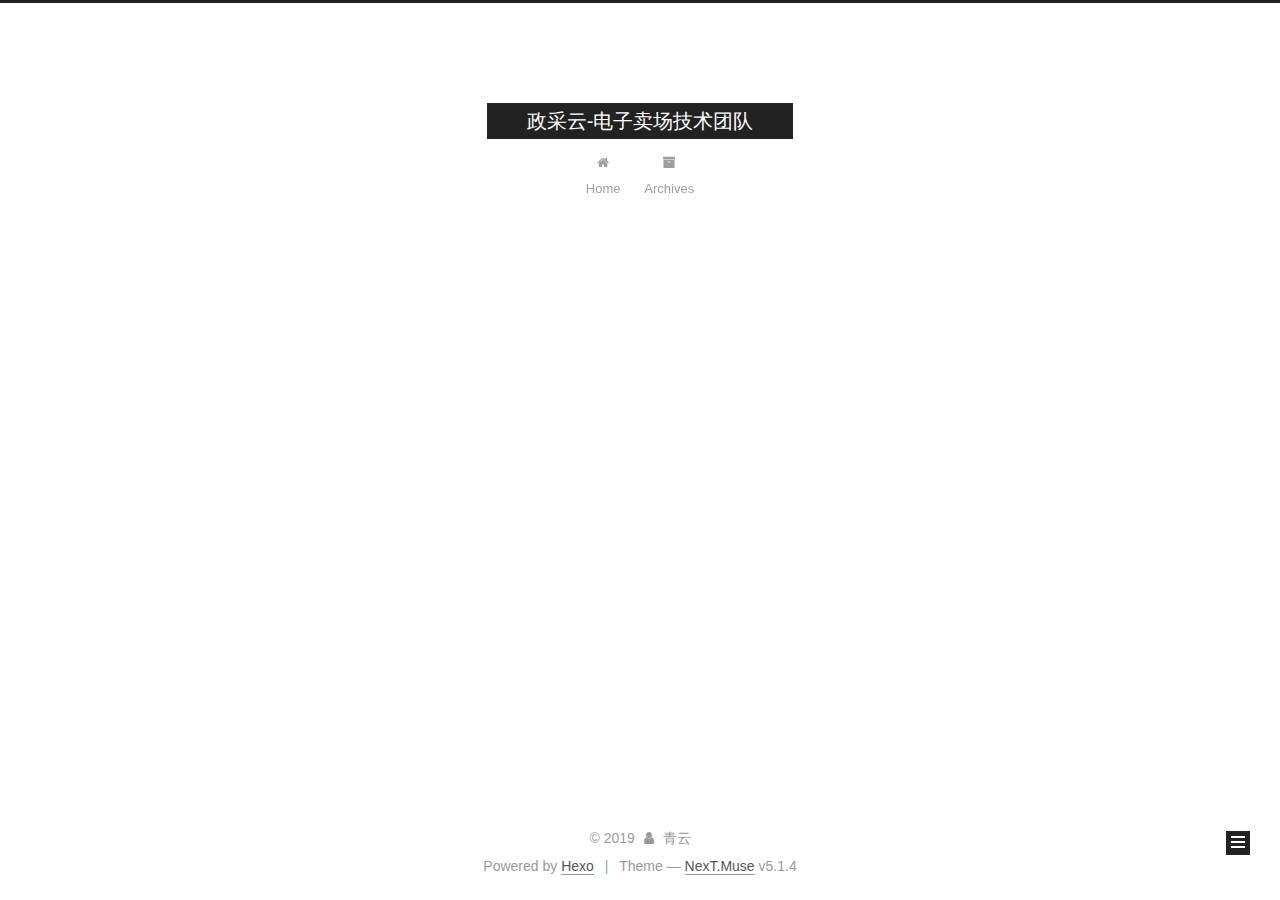
<file: tags/RocketMQ于Kafka存储比较/index.html>
<!DOCTYPE html>



  


<html class="theme-next muse use-motion" lang="zh">
<head><meta name="generator" content="Hexo 3.9.0">
  <meta charset="UTF-8">
<meta http-equiv="X-UA-Compatible" content="IE=edge">
<meta name="viewport" content="width=device-width, initial-scale=1, maximum-scale=1">
<meta name="theme-color" content="#222">









<meta http-equiv="Cache-Control" content="no-transform">
<meta http-equiv="Cache-Control" content="no-siteapp">
















  
  
  <link href="/lib/fancybox/source/jquery.fancybox.css?v=2.1.5" rel="stylesheet" type="text/css">







<link href="/lib/font-awesome/css/font-awesome.min.css?v=4.6.2" rel="stylesheet" type="text/css">

<link href="/css/main.css?v=5.1.4" rel="stylesheet" type="text/css">


  <link rel="apple-touch-icon" sizes="180x180" href="/images/apple-touch-icon-next.png?v=5.1.4">


  <link rel="icon" type="image/png" sizes="32x32" href="/images/favicon-32x32-next.png?v=5.1.4">


  <link rel="icon" type="image/png" sizes="16x16" href="/images/favicon-16x16-next.png?v=5.1.4">


  <link rel="mask-icon" href="/images/logo.svg?v=5.1.4" color="#222">





  <meta name="keywords" content="Hexo, NexT">










<meta name="description" content="电子卖场文章存档">
<meta property="og:type" content="website">
<meta property="og:title" content="政采云-电子卖场技术团队">
<meta property="og:url" content="http://yoursite.com/tags/RocketMQ于Kafka存储比较/index.html">
<meta property="og:site_name" content="政采云-电子卖场技术团队">
<meta property="og:description" content="电子卖场文章存档">
<meta property="og:locale" content="zh">
<meta name="twitter:card" content="summary">
<meta name="twitter:title" content="政采云-电子卖场技术团队">
<meta name="twitter:description" content="电子卖场文章存档">



<script type="text/javascript" id="hexo.configurations">
  var NexT = window.NexT || {};
  var CONFIG = {
    root: '/',
    scheme: 'Muse',
    version: '5.1.4',
    sidebar: {"position":"left","display":"post","offset":12,"b2t":false,"scrollpercent":false,"onmobile":false},
    fancybox: true,
    tabs: true,
    motion: {"enable":true,"async":false,"transition":{"post_block":"fadeIn","post_header":"slideDownIn","post_body":"slideDownIn","coll_header":"slideLeftIn","sidebar":"slideUpIn"}},
    duoshuo: {
      userId: '0',
      author: 'Author'
    },
    algolia: {
      applicationID: '',
      apiKey: '',
      indexName: '',
      hits: {"per_page":10},
      labels: {"input_placeholder":"Search for Posts","hits_empty":"We didn't find any results for the search: ${query}","hits_stats":"${hits} results found in ${time} ms"}
    }
  };
</script>



  <link rel="canonical" href="http://yoursite.com/tags/RocketMQ于Kafka存储比较/">





  <title>Tag: RocketMQ于Kafka存储比较 | 政采云-电子卖场技术团队</title>
  








</head>

<body itemscope itemtype="http://schema.org/WebPage" lang="zh">

  
  
    
  

  <div class="container sidebar-position-left ">
    <div class="headband"></div>

    <header id="header" class="header" itemscope itemtype="http://schema.org/WPHeader">
      <div class="header-inner"><div class="site-brand-wrapper">
  <div class="site-meta ">
    

    <div class="custom-logo-site-title">
      <a href="/" class="brand" rel="start">
        <span class="logo-line-before"><i></i></span>
        <span class="site-title">政采云-电子卖场技术团队</span>
        <span class="logo-line-after"><i></i></span>
      </a>
    </div>
      
        <p class="site-subtitle"></p>
      
  </div>

  <div class="site-nav-toggle">
    <button>
      <span class="btn-bar"></span>
      <span class="btn-bar"></span>
      <span class="btn-bar"></span>
    </button>
  </div>
</div>

<nav class="site-nav">
  

  
    <ul id="menu" class="menu">
      
        
        <li class="menu-item menu-item-home">
          <a href="/" rel="section">
            
              <i class="menu-item-icon fa fa-fw fa-home"></i> <br>
            
            Home
          </a>
        </li>
      
        
        <li class="menu-item menu-item-archives">
          <a href="/archives/" rel="section">
            
              <i class="menu-item-icon fa fa-fw fa-archive"></i> <br>
            
            Archives
          </a>
        </li>
      

      
    </ul>
  

  
</nav>



 </div>
    </header>

    <main id="main" class="main">
      <div class="main-inner">
        <div class="content-wrap">
          <div id="content" class="content">
            

  
  
  
  <div class="post-block tag">

    <div id="posts" class="posts-collapse">
      <div class="collection-title">
        <h1>RocketMQ于Kafka存储比较<small>Tag</small>
        </h1>
      </div>

      
        

  <article class="post post-type-normal" itemscope itemtype="http://schema.org/Article">
    <header class="post-header">

      <h2 class="post-title">
        
            <a class="post-title-link" href="/2019/09/15/MQ初窥门径/" itemprop="url">
              
                <span itemprop="name">MQ初窥门径</span>
              
            </a>
        
      </h2>

      <div class="post-meta">
        <time class="post-time" itemprop="dateCreated" datetime="2019-09-15T22:40:40+08:00" content="2019-09-15">
          09-15
        </time>
      </div>

    </header>
  </article>


      
    </div>

  </div>
  
  
  

  


          </div>
          


          

        </div>
        
          
  
  <div class="sidebar-toggle">
    <div class="sidebar-toggle-line-wrap">
      <span class="sidebar-toggle-line sidebar-toggle-line-first"></span>
      <span class="sidebar-toggle-line sidebar-toggle-line-middle"></span>
      <span class="sidebar-toggle-line sidebar-toggle-line-last"></span>
    </div>
  </div>

  <aside id="sidebar" class="sidebar">
    
    <div class="sidebar-inner">

      

      

      <section class="site-overview-wrap sidebar-panel sidebar-panel-active">
        <div class="site-overview">
          <div class="site-author motion-element" itemprop="author" itemscope itemtype="http://schema.org/Person">
            
              <p class="site-author-name" itemprop="name">青云</p>
              <p class="site-description motion-element" itemprop="description">电子卖场文章存档</p>
          </div>

          <nav class="site-state motion-element">

            
              <div class="site-state-item site-state-posts">
              
                <a href="/archives/">
              
                  <span class="site-state-item-count">2</span>
                  <span class="site-state-item-name">posts</span>
                </a>
              </div>
            

            
              
              
              <div class="site-state-item site-state-categories">
                
                  <span class="site-state-item-count">1</span>
                  <span class="site-state-item-name">categories</span>
                
              </div>
            

            
              
              
              <div class="site-state-item site-state-tags">
                
                  <span class="site-state-item-count">2</span>
                  <span class="site-state-item-name">tags</span>
                
              </div>
            

          </nav>

          

          

          
          

          
          

          

        </div>
      </section>

      

      

    </div>
  </aside>


        
      </div>
    </main>

    <footer id="footer" class="footer">
      <div class="footer-inner">
        <div class="copyright">&copy; <span itemprop="copyrightYear">2019</span>
  <span class="with-love">
    <i class="fa fa-user"></i>
  </span>
  <span class="author" itemprop="copyrightHolder">青云</span>

  
</div>


  <div class="powered-by">Powered by <a class="theme-link" target="_blank" href="https://hexo.io">Hexo</a></div>



  <span class="post-meta-divider">|</span>



  <div class="theme-info">Theme &mdash; <a class="theme-link" target="_blank" href="https://github.com/iissnan/hexo-theme-next">NexT.Muse</a> v5.1.4</div>




        







        
      </div>
    </footer>

    
      <div class="back-to-top">
        <i class="fa fa-arrow-up"></i>
        
      </div>
    

    

  </div>

  

<script type="text/javascript">
  if (Object.prototype.toString.call(window.Promise) !== '[object Function]') {
    window.Promise = null;
  }
</script>









  












  
  
    <script type="text/javascript" src="/lib/jquery/index.js?v=2.1.3"></script>
  

  
  
    <script type="text/javascript" src="/lib/fastclick/lib/fastclick.min.js?v=1.0.6"></script>
  

  
  
    <script type="text/javascript" src="/lib/jquery_lazyload/jquery.lazyload.js?v=1.9.7"></script>
  

  
  
    <script type="text/javascript" src="/lib/velocity/velocity.min.js?v=1.2.1"></script>
  

  
  
    <script type="text/javascript" src="/lib/velocity/velocity.ui.min.js?v=1.2.1"></script>
  

  
  
    <script type="text/javascript" src="/lib/fancybox/source/jquery.fancybox.pack.js?v=2.1.5"></script>
  


  


  <script type="text/javascript" src="/js/src/utils.js?v=5.1.4"></script>

  <script type="text/javascript" src="/js/src/motion.js?v=5.1.4"></script>



  
  

  

  


  <script type="text/javascript" src="/js/src/bootstrap.js?v=5.1.4"></script>



  


  




	





  





  












  





  

  

  

  
  

  

  

  

</body>
</html>
</file>
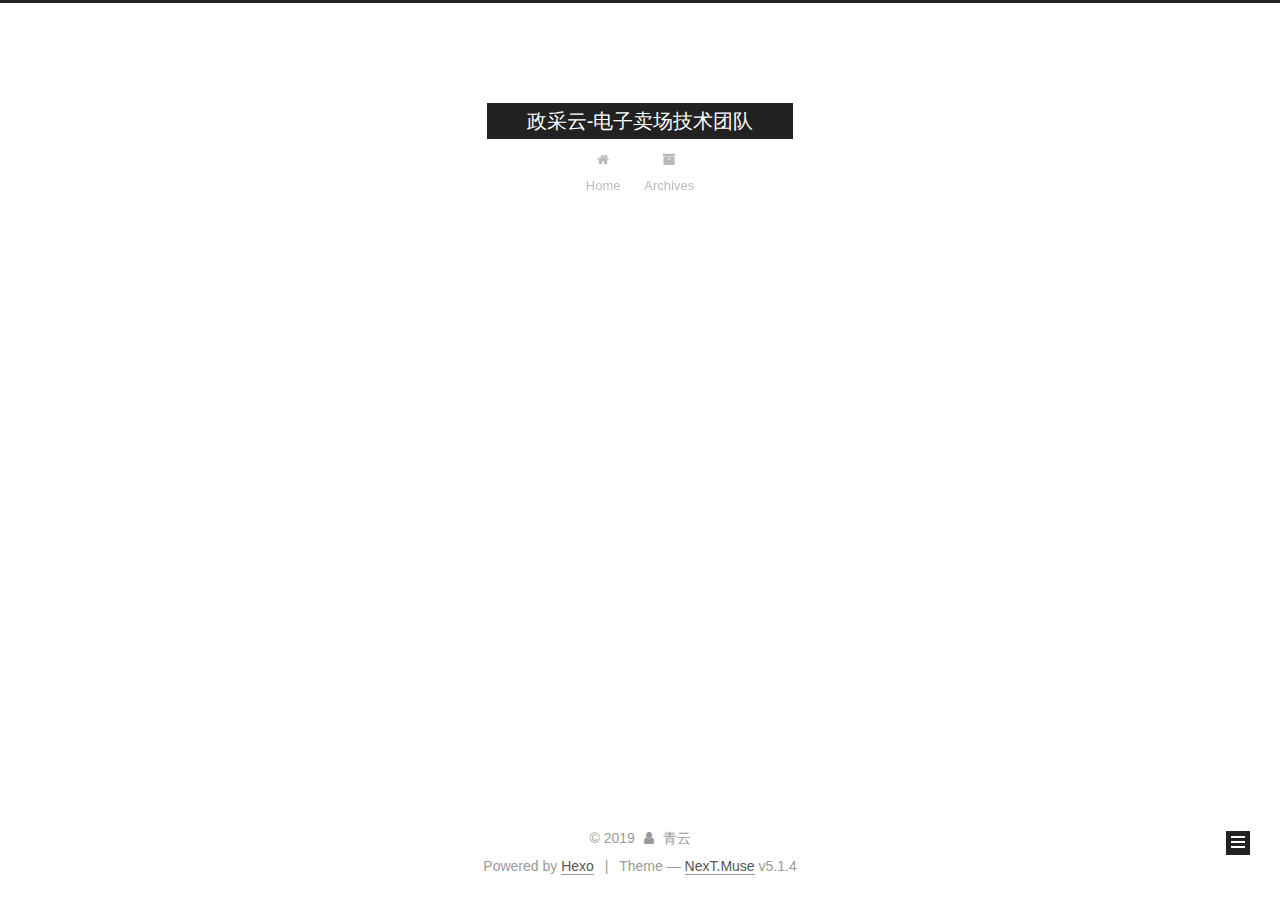
<file: tags/路由机制/index.html>
<!DOCTYPE html>



  


<html class="theme-next muse use-motion" lang="zh">
<head><meta name="generator" content="Hexo 3.9.0">
  <meta charset="UTF-8">
<meta http-equiv="X-UA-Compatible" content="IE=edge">
<meta name="viewport" content="width=device-width, initial-scale=1, maximum-scale=1">
<meta name="theme-color" content="#222">









<meta http-equiv="Cache-Control" content="no-transform">
<meta http-equiv="Cache-Control" content="no-siteapp">
















  
  
  <link href="/lib/fancybox/source/jquery.fancybox.css?v=2.1.5" rel="stylesheet" type="text/css">







<link href="/lib/font-awesome/css/font-awesome.min.css?v=4.6.2" rel="stylesheet" type="text/css">

<link href="/css/main.css?v=5.1.4" rel="stylesheet" type="text/css">


  <link rel="apple-touch-icon" sizes="180x180" href="/images/apple-touch-icon-next.png?v=5.1.4">


  <link rel="icon" type="image/png" sizes="32x32" href="/images/favicon-32x32-next.png?v=5.1.4">


  <link rel="icon" type="image/png" sizes="16x16" href="/images/favicon-16x16-next.png?v=5.1.4">


  <link rel="mask-icon" href="/images/logo.svg?v=5.1.4" color="#222">





  <meta name="keywords" content="Hexo, NexT">










<meta name="description" content="电子卖场文章存档">
<meta property="og:type" content="website">
<meta property="og:title" content="政采云-电子卖场技术团队">
<meta property="og:url" content="http://yoursite.com/tags/路由机制/index.html">
<meta property="og:site_name" content="政采云-电子卖场技术团队">
<meta property="og:description" content="电子卖场文章存档">
<meta property="og:locale" content="zh">
<meta name="twitter:card" content="summary">
<meta name="twitter:title" content="政采云-电子卖场技术团队">
<meta name="twitter:description" content="电子卖场文章存档">



<script type="text/javascript" id="hexo.configurations">
  var NexT = window.NexT || {};
  var CONFIG = {
    root: '/',
    scheme: 'Muse',
    version: '5.1.4',
    sidebar: {"position":"left","display":"post","offset":12,"b2t":false,"scrollpercent":false,"onmobile":false},
    fancybox: true,
    tabs: true,
    motion: {"enable":true,"async":false,"transition":{"post_block":"fadeIn","post_header":"slideDownIn","post_body":"slideDownIn","coll_header":"slideLeftIn","sidebar":"slideUpIn"}},
    duoshuo: {
      userId: '0',
      author: 'Author'
    },
    algolia: {
      applicationID: '',
      apiKey: '',
      indexName: '',
      hits: {"per_page":10},
      labels: {"input_placeholder":"Search for Posts","hits_empty":"We didn't find any results for the search: ${query}","hits_stats":"${hits} results found in ${time} ms"}
    }
  };
</script>



  <link rel="canonical" href="http://yoursite.com/tags/路由机制/">





  <title>Tag: 路由机制 | 政采云-电子卖场技术团队</title>
  








</head>

<body itemscope itemtype="http://schema.org/WebPage" lang="zh">

  
  
    
  

  <div class="container sidebar-position-left ">
    <div class="headband"></div>

    <header id="header" class="header" itemscope itemtype="http://schema.org/WPHeader">
      <div class="header-inner"><div class="site-brand-wrapper">
  <div class="site-meta ">
    

    <div class="custom-logo-site-title">
      <a href="/" class="brand" rel="start">
        <span class="logo-line-before"><i></i></span>
        <span class="site-title">政采云-电子卖场技术团队</span>
        <span class="logo-line-after"><i></i></span>
      </a>
    </div>
      
        <p class="site-subtitle"></p>
      
  </div>

  <div class="site-nav-toggle">
    <button>
      <span class="btn-bar"></span>
      <span class="btn-bar"></span>
      <span class="btn-bar"></span>
    </button>
  </div>
</div>

<nav class="site-nav">
  

  
    <ul id="menu" class="menu">
      
        
        <li class="menu-item menu-item-home">
          <a href="/" rel="section">
            
              <i class="menu-item-icon fa fa-fw fa-home"></i> <br>
            
            Home
          </a>
        </li>
      
        
        <li class="menu-item menu-item-archives">
          <a href="/archives/" rel="section">
            
              <i class="menu-item-icon fa fa-fw fa-archive"></i> <br>
            
            Archives
          </a>
        </li>
      

      
    </ul>
  

  
</nav>



 </div>
    </header>

    <main id="main" class="main">
      <div class="main-inner">
        <div class="content-wrap">
          <div id="content" class="content">
            

  
  
  
  <div class="post-block tag">

    <div id="posts" class="posts-collapse">
      <div class="collection-title">
        <h1>路由机制<small>Tag</small>
        </h1>
      </div>

      
        

  <article class="post post-type-normal" itemscope itemtype="http://schema.org/Article">
    <header class="post-header">

      <h2 class="post-title">
        
            <a class="post-title-link" href="/2019/08/29/RocketMQ路由机制/" itemprop="url">
              
                <span itemprop="name">RocketMQ路由机制</span>
              
            </a>
        
      </h2>

      <div class="post-meta">
        <time class="post-time" itemprop="dateCreated" datetime="2019-08-29T22:40:40+08:00" content="2019-08-29">
          08-29
        </time>
      </div>

    </header>
  </article>


      
    </div>

  </div>
  
  
  

  


          </div>
          


          

        </div>
        
          
  
  <div class="sidebar-toggle">
    <div class="sidebar-toggle-line-wrap">
      <span class="sidebar-toggle-line sidebar-toggle-line-first"></span>
      <span class="sidebar-toggle-line sidebar-toggle-line-middle"></span>
      <span class="sidebar-toggle-line sidebar-toggle-line-last"></span>
    </div>
  </div>

  <aside id="sidebar" class="sidebar">
    
    <div class="sidebar-inner">

      

      

      <section class="site-overview-wrap sidebar-panel sidebar-panel-active">
        <div class="site-overview">
          <div class="site-author motion-element" itemprop="author" itemscope itemtype="http://schema.org/Person">
            
              <p class="site-author-name" itemprop="name">青云</p>
              <p class="site-description motion-element" itemprop="description">电子卖场文章存档</p>
          </div>

          <nav class="site-state motion-element">

            
              <div class="site-state-item site-state-posts">
              
                <a href="/archives/">
              
                  <span class="site-state-item-count">1</span>
                  <span class="site-state-item-name">posts</span>
                </a>
              </div>
            

            
              
              
              <div class="site-state-item site-state-categories">
                
                  <span class="site-state-item-count">1</span>
                  <span class="site-state-item-name">categories</span>
                
              </div>
            

            
              
              
              <div class="site-state-item site-state-tags">
                
                  <span class="site-state-item-count">1</span>
                  <span class="site-state-item-name">tags</span>
                
              </div>
            

          </nav>

          

          

          
          

          
          

          

        </div>
      </section>

      

      

    </div>
  </aside>


        
      </div>
    </main>

    <footer id="footer" class="footer">
      <div class="footer-inner">
        <div class="copyright">&copy; <span itemprop="copyrightYear">2019</span>
  <span class="with-love">
    <i class="fa fa-user"></i>
  </span>
  <span class="author" itemprop="copyrightHolder">青云</span>

  
</div>


  <div class="powered-by">Powered by <a class="theme-link" target="_blank" href="https://hexo.io">Hexo</a></div>



  <span class="post-meta-divider">|</span>



  <div class="theme-info">Theme &mdash; <a class="theme-link" target="_blank" href="https://github.com/iissnan/hexo-theme-next">NexT.Muse</a> v5.1.4</div>




        







        
      </div>
    </footer>

    
      <div class="back-to-top">
        <i class="fa fa-arrow-up"></i>
        
      </div>
    

    

  </div>

  

<script type="text/javascript">
  if (Object.prototype.toString.call(window.Promise) !== '[object Function]') {
    window.Promise = null;
  }
</script>









  












  
  
    <script type="text/javascript" src="/lib/jquery/index.js?v=2.1.3"></script>
  

  
  
    <script type="text/javascript" src="/lib/fastclick/lib/fastclick.min.js?v=1.0.6"></script>
  

  
  
    <script type="text/javascript" src="/lib/jquery_lazyload/jquery.lazyload.js?v=1.9.7"></script>
  

  
  
    <script type="text/javascript" src="/lib/velocity/velocity.min.js?v=1.2.1"></script>
  

  
  
    <script type="text/javascript" src="/lib/velocity/velocity.ui.min.js?v=1.2.1"></script>
  

  
  
    <script type="text/javascript" src="/lib/fancybox/source/jquery.fancybox.pack.js?v=2.1.5"></script>
  


  


  <script type="text/javascript" src="/js/src/utils.js?v=5.1.4"></script>

  <script type="text/javascript" src="/js/src/motion.js?v=5.1.4"></script>



  
  

  

  


  <script type="text/javascript" src="/js/src/bootstrap.js?v=5.1.4"></script>



  


  




	





  





  












  





  

  

  

  
  

  

  

  

</body>
</html>
</file>
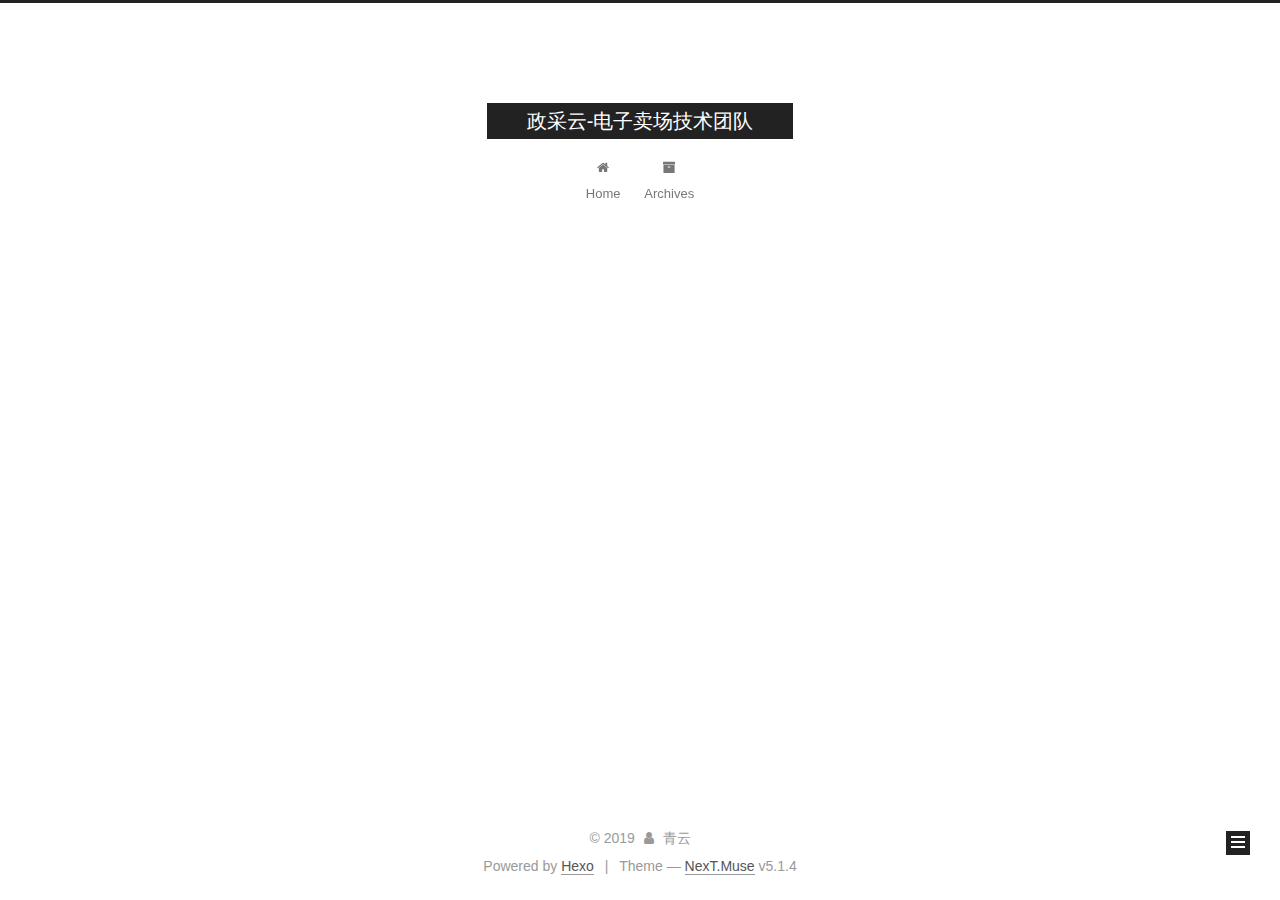
<file: archives/2019/08/index.html>
<!DOCTYPE html>



  


<html class="theme-next muse use-motion" lang="zh">
<head><meta name="generator" content="Hexo 3.9.0">
  <meta charset="UTF-8">
<meta http-equiv="X-UA-Compatible" content="IE=edge">
<meta name="viewport" content="width=device-width, initial-scale=1, maximum-scale=1">
<meta name="theme-color" content="#222">









<meta http-equiv="Cache-Control" content="no-transform">
<meta http-equiv="Cache-Control" content="no-siteapp">
















  
  
  <link href="/lib/fancybox/source/jquery.fancybox.css?v=2.1.5" rel="stylesheet" type="text/css">







<link href="/lib/font-awesome/css/font-awesome.min.css?v=4.6.2" rel="stylesheet" type="text/css">

<link href="/css/main.css?v=5.1.4" rel="stylesheet" type="text/css">


  <link rel="apple-touch-icon" sizes="180x180" href="/images/apple-touch-icon-next.png?v=5.1.4">


  <link rel="icon" type="image/png" sizes="32x32" href="/images/favicon-32x32-next.png?v=5.1.4">


  <link rel="icon" type="image/png" sizes="16x16" href="/images/favicon-16x16-next.png?v=5.1.4">


  <link rel="mask-icon" href="/images/logo.svg?v=5.1.4" color="#222">





  <meta name="keywords" content="Hexo, NexT">










<meta name="description" content="电子卖场文章存档">
<meta property="og:type" content="website">
<meta property="og:title" content="政采云-电子卖场技术团队">
<meta property="og:url" content="http://yoursite.com/archives/2019/08/index.html">
<meta property="og:site_name" content="政采云-电子卖场技术团队">
<meta property="og:description" content="电子卖场文章存档">
<meta property="og:locale" content="zh">
<meta name="twitter:card" content="summary">
<meta name="twitter:title" content="政采云-电子卖场技术团队">
<meta name="twitter:description" content="电子卖场文章存档">



<script type="text/javascript" id="hexo.configurations">
  var NexT = window.NexT || {};
  var CONFIG = {
    root: '/',
    scheme: 'Muse',
    version: '5.1.4',
    sidebar: {"position":"left","display":"post","offset":12,"b2t":false,"scrollpercent":false,"onmobile":false},
    fancybox: true,
    tabs: true,
    motion: {"enable":true,"async":false,"transition":{"post_block":"fadeIn","post_header":"slideDownIn","post_body":"slideDownIn","coll_header":"slideLeftIn","sidebar":"slideUpIn"}},
    duoshuo: {
      userId: '0',
      author: 'Author'
    },
    algolia: {
      applicationID: '',
      apiKey: '',
      indexName: '',
      hits: {"per_page":10},
      labels: {"input_placeholder":"Search for Posts","hits_empty":"We didn't find any results for the search: ${query}","hits_stats":"${hits} results found in ${time} ms"}
    }
  };
</script>



  <link rel="canonical" href="http://yoursite.com/archives/2019/08/">





  <title>Archive | 政采云-电子卖场技术团队</title>
  








</head>

<body itemscope itemtype="http://schema.org/WebPage" lang="zh">

  
  
    
  

  <div class="container sidebar-position-left page-archive">
    <div class="headband"></div>

    <header id="header" class="header" itemscope itemtype="http://schema.org/WPHeader">
      <div class="header-inner"><div class="site-brand-wrapper">
  <div class="site-meta ">
    

    <div class="custom-logo-site-title">
      <a href="/" class="brand" rel="start">
        <span class="logo-line-before"><i></i></span>
        <span class="site-title">政采云-电子卖场技术团队</span>
        <span class="logo-line-after"><i></i></span>
      </a>
    </div>
      
        <p class="site-subtitle"></p>
      
  </div>

  <div class="site-nav-toggle">
    <button>
      <span class="btn-bar"></span>
      <span class="btn-bar"></span>
      <span class="btn-bar"></span>
    </button>
  </div>
</div>

<nav class="site-nav">
  

  
    <ul id="menu" class="menu">
      
        
        <li class="menu-item menu-item-home">
          <a href="/" rel="section">
            
              <i class="menu-item-icon fa fa-fw fa-home"></i> <br>
            
            Home
          </a>
        </li>
      
        
        <li class="menu-item menu-item-archives">
          <a href="/archives/" rel="section">
            
              <i class="menu-item-icon fa fa-fw fa-archive"></i> <br>
            
            Archives
          </a>
        </li>
      

      
    </ul>
  

  
</nav>



 </div>
    </header>

    <main id="main" class="main">
      <div class="main-inner">
        <div class="content-wrap">
          <div id="content" class="content">
            

  
  
  
  <div class="post-block archive">
    <div id="posts" class="posts-collapse">
      <span class="archive-move-on"></span>

      <span class="archive-page-counter">
        
        
        
          
        
        Um..! 2 posts in total. Keep on posting.
      </span>

      

        
        
        

        
          
          <div class="collection-title">
            <h1 class="archive-year" id="archive-year-2019">2019</h1>
          </div>
        
        

        

  <article class="post post-type-normal" itemscope itemtype="http://schema.org/Article">
    <header class="post-header">

      <h2 class="post-title">
        
            <a class="post-title-link" href="/2019/08/29/RocketMQ路由机制/" itemprop="url">
              
                <span itemprop="name">RocketMQ路由机制</span>
              
            </a>
        
      </h2>

      <div class="post-meta">
        <time class="post-time" itemprop="dateCreated" datetime="2019-08-29T22:40:40+08:00" content="2019-08-29">
          08-29
        </time>
      </div>

    </header>
  </article>



      

    </div>
  </div>
  
  
  

  



          </div>
          


          

        </div>
        
          
  
  <div class="sidebar-toggle">
    <div class="sidebar-toggle-line-wrap">
      <span class="sidebar-toggle-line sidebar-toggle-line-first"></span>
      <span class="sidebar-toggle-line sidebar-toggle-line-middle"></span>
      <span class="sidebar-toggle-line sidebar-toggle-line-last"></span>
    </div>
  </div>

  <aside id="sidebar" class="sidebar">
    
    <div class="sidebar-inner">

      

      

      <section class="site-overview-wrap sidebar-panel sidebar-panel-active">
        <div class="site-overview">
          <div class="site-author motion-element" itemprop="author" itemscope itemtype="http://schema.org/Person">
            
              <p class="site-author-name" itemprop="name">青云</p>
              <p class="site-description motion-element" itemprop="description">电子卖场文章存档</p>
          </div>

          <nav class="site-state motion-element">

            
              <div class="site-state-item site-state-posts">
              
                <a href="/archives/">
              
                  <span class="site-state-item-count">2</span>
                  <span class="site-state-item-name">posts</span>
                </a>
              </div>
            

            
              
              
              <div class="site-state-item site-state-categories">
                
                  <span class="site-state-item-count">1</span>
                  <span class="site-state-item-name">categories</span>
                
              </div>
            

            
              
              
              <div class="site-state-item site-state-tags">
                
                  <span class="site-state-item-count">2</span>
                  <span class="site-state-item-name">tags</span>
                
              </div>
            

          </nav>

          

          

          
          

          
          

          

        </div>
      </section>

      

      

    </div>
  </aside>


        
      </div>
    </main>

    <footer id="footer" class="footer">
      <div class="footer-inner">
        <div class="copyright">&copy; <span itemprop="copyrightYear">2019</span>
  <span class="with-love">
    <i class="fa fa-user"></i>
  </span>
  <span class="author" itemprop="copyrightHolder">青云</span>

  
</div>


  <div class="powered-by">Powered by <a class="theme-link" target="_blank" href="https://hexo.io">Hexo</a></div>



  <span class="post-meta-divider">|</span>



  <div class="theme-info">Theme &mdash; <a class="theme-link" target="_blank" href="https://github.com/iissnan/hexo-theme-next">NexT.Muse</a> v5.1.4</div>




        







        
      </div>
    </footer>

    
      <div class="back-to-top">
        <i class="fa fa-arrow-up"></i>
        
      </div>
    

    

  </div>

  

<script type="text/javascript">
  if (Object.prototype.toString.call(window.Promise) !== '[object Function]') {
    window.Promise = null;
  }
</script>









  












  
  
    <script type="text/javascript" src="/lib/jquery/index.js?v=2.1.3"></script>
  

  
  
    <script type="text/javascript" src="/lib/fastclick/lib/fastclick.min.js?v=1.0.6"></script>
  

  
  
    <script type="text/javascript" src="/lib/jquery_lazyload/jquery.lazyload.js?v=1.9.7"></script>
  

  
  
    <script type="text/javascript" src="/lib/velocity/velocity.min.js?v=1.2.1"></script>
  

  
  
    <script type="text/javascript" src="/lib/velocity/velocity.ui.min.js?v=1.2.1"></script>
  

  
  
    <script type="text/javascript" src="/lib/fancybox/source/jquery.fancybox.pack.js?v=2.1.5"></script>
  


  


  <script type="text/javascript" src="/js/src/utils.js?v=5.1.4"></script>

  <script type="text/javascript" src="/js/src/motion.js?v=5.1.4"></script>



  
  

  

  


  <script type="text/javascript" src="/js/src/bootstrap.js?v=5.1.4"></script>



  


  




	





  





  












  





  

  

  

  
  

  

  

  

</body>
</html>
</file>
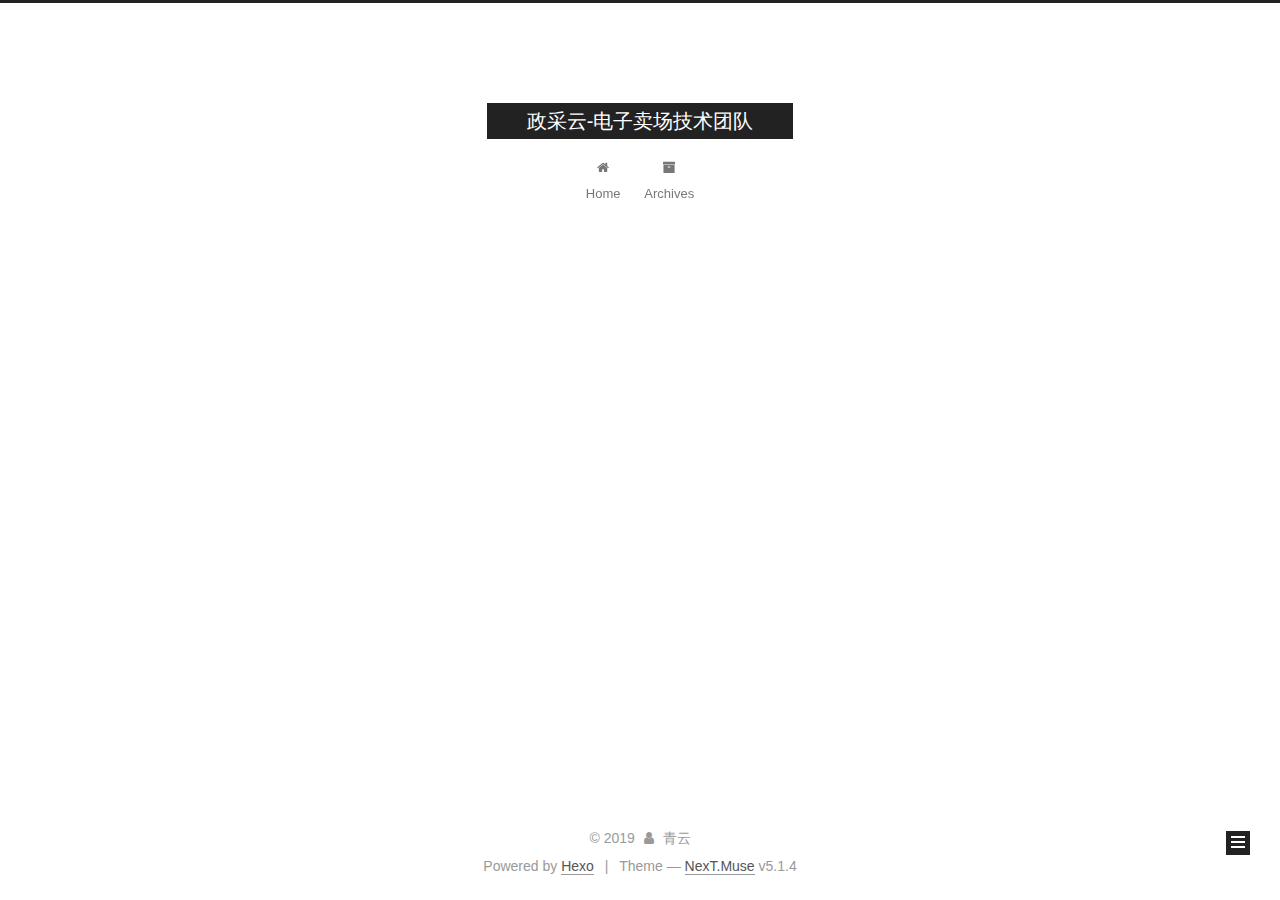
<file: archives/2019/09/index.html>
<!DOCTYPE html>



  


<html class="theme-next muse use-motion" lang="zh">
<head><meta name="generator" content="Hexo 3.9.0">
  <meta charset="UTF-8">
<meta http-equiv="X-UA-Compatible" content="IE=edge">
<meta name="viewport" content="width=device-width, initial-scale=1, maximum-scale=1">
<meta name="theme-color" content="#222">









<meta http-equiv="Cache-Control" content="no-transform">
<meta http-equiv="Cache-Control" content="no-siteapp">
















  
  
  <link href="/lib/fancybox/source/jquery.fancybox.css?v=2.1.5" rel="stylesheet" type="text/css">







<link href="/lib/font-awesome/css/font-awesome.min.css?v=4.6.2" rel="stylesheet" type="text/css">

<link href="/css/main.css?v=5.1.4" rel="stylesheet" type="text/css">


  <link rel="apple-touch-icon" sizes="180x180" href="/images/apple-touch-icon-next.png?v=5.1.4">


  <link rel="icon" type="image/png" sizes="32x32" href="/images/favicon-32x32-next.png?v=5.1.4">


  <link rel="icon" type="image/png" sizes="16x16" href="/images/favicon-16x16-next.png?v=5.1.4">


  <link rel="mask-icon" href="/images/logo.svg?v=5.1.4" color="#222">





  <meta name="keywords" content="Hexo, NexT">










<meta name="description" content="电子卖场文章存档">
<meta property="og:type" content="website">
<meta property="og:title" content="政采云-电子卖场技术团队">
<meta property="og:url" content="http://yoursite.com/archives/2019/09/index.html">
<meta property="og:site_name" content="政采云-电子卖场技术团队">
<meta property="og:description" content="电子卖场文章存档">
<meta property="og:locale" content="zh">
<meta name="twitter:card" content="summary">
<meta name="twitter:title" content="政采云-电子卖场技术团队">
<meta name="twitter:description" content="电子卖场文章存档">



<script type="text/javascript" id="hexo.configurations">
  var NexT = window.NexT || {};
  var CONFIG = {
    root: '/',
    scheme: 'Muse',
    version: '5.1.4',
    sidebar: {"position":"left","display":"post","offset":12,"b2t":false,"scrollpercent":false,"onmobile":false},
    fancybox: true,
    tabs: true,
    motion: {"enable":true,"async":false,"transition":{"post_block":"fadeIn","post_header":"slideDownIn","post_body":"slideDownIn","coll_header":"slideLeftIn","sidebar":"slideUpIn"}},
    duoshuo: {
      userId: '0',
      author: 'Author'
    },
    algolia: {
      applicationID: '',
      apiKey: '',
      indexName: '',
      hits: {"per_page":10},
      labels: {"input_placeholder":"Search for Posts","hits_empty":"We didn't find any results for the search: ${query}","hits_stats":"${hits} results found in ${time} ms"}
    }
  };
</script>



  <link rel="canonical" href="http://yoursite.com/archives/2019/09/">





  <title>Archive | 政采云-电子卖场技术团队</title>
  








</head>

<body itemscope itemtype="http://schema.org/WebPage" lang="zh">

  
  
    
  

  <div class="container sidebar-position-left page-archive">
    <div class="headband"></div>

    <header id="header" class="header" itemscope itemtype="http://schema.org/WPHeader">
      <div class="header-inner"><div class="site-brand-wrapper">
  <div class="site-meta ">
    

    <div class="custom-logo-site-title">
      <a href="/" class="brand" rel="start">
        <span class="logo-line-before"><i></i></span>
        <span class="site-title">政采云-电子卖场技术团队</span>
        <span class="logo-line-after"><i></i></span>
      </a>
    </div>
      
        <p class="site-subtitle"></p>
      
  </div>

  <div class="site-nav-toggle">
    <button>
      <span class="btn-bar"></span>
      <span class="btn-bar"></span>
      <span class="btn-bar"></span>
    </button>
  </div>
</div>

<nav class="site-nav">
  

  
    <ul id="menu" class="menu">
      
        
        <li class="menu-item menu-item-home">
          <a href="/" rel="section">
            
              <i class="menu-item-icon fa fa-fw fa-home"></i> <br>
            
            Home
          </a>
        </li>
      
        
        <li class="menu-item menu-item-archives">
          <a href="/archives/" rel="section">
            
              <i class="menu-item-icon fa fa-fw fa-archive"></i> <br>
            
            Archives
          </a>
        </li>
      

      
    </ul>
  

  
</nav>



 </div>
    </header>

    <main id="main" class="main">
      <div class="main-inner">
        <div class="content-wrap">
          <div id="content" class="content">
            

  
  
  
  <div class="post-block archive">
    <div id="posts" class="posts-collapse">
      <span class="archive-move-on"></span>

      <span class="archive-page-counter">
        
        
        
          
        
        Um..! 2 posts in total. Keep on posting.
      </span>

      

        
        
        

        
          
          <div class="collection-title">
            <h1 class="archive-year" id="archive-year-2019">2019</h1>
          </div>
        
        

        

  <article class="post post-type-normal" itemscope itemtype="http://schema.org/Article">
    <header class="post-header">

      <h2 class="post-title">
        
            <a class="post-title-link" href="/2019/09/15/MQ初窥门径/" itemprop="url">
              
                <span itemprop="name">MQ初窥门径</span>
              
            </a>
        
      </h2>

      <div class="post-meta">
        <time class="post-time" itemprop="dateCreated" datetime="2019-09-15T22:40:40+08:00" content="2019-09-15">
          09-15
        </time>
      </div>

    </header>
  </article>



      

    </div>
  </div>
  
  
  

  



          </div>
          


          

        </div>
        
          
  
  <div class="sidebar-toggle">
    <div class="sidebar-toggle-line-wrap">
      <span class="sidebar-toggle-line sidebar-toggle-line-first"></span>
      <span class="sidebar-toggle-line sidebar-toggle-line-middle"></span>
      <span class="sidebar-toggle-line sidebar-toggle-line-last"></span>
    </div>
  </div>

  <aside id="sidebar" class="sidebar">
    
    <div class="sidebar-inner">

      

      

      <section class="site-overview-wrap sidebar-panel sidebar-panel-active">
        <div class="site-overview">
          <div class="site-author motion-element" itemprop="author" itemscope itemtype="http://schema.org/Person">
            
              <p class="site-author-name" itemprop="name">青云</p>
              <p class="site-description motion-element" itemprop="description">电子卖场文章存档</p>
          </div>

          <nav class="site-state motion-element">

            
              <div class="site-state-item site-state-posts">
              
                <a href="/archives/">
              
                  <span class="site-state-item-count">2</span>
                  <span class="site-state-item-name">posts</span>
                </a>
              </div>
            

            
              
              
              <div class="site-state-item site-state-categories">
                
                  <span class="site-state-item-count">1</span>
                  <span class="site-state-item-name">categories</span>
                
              </div>
            

            
              
              
              <div class="site-state-item site-state-tags">
                
                  <span class="site-state-item-count">2</span>
                  <span class="site-state-item-name">tags</span>
                
              </div>
            

          </nav>

          

          

          
          

          
          

          

        </div>
      </section>

      

      

    </div>
  </aside>


        
      </div>
    </main>

    <footer id="footer" class="footer">
      <div class="footer-inner">
        <div class="copyright">&copy; <span itemprop="copyrightYear">2019</span>
  <span class="with-love">
    <i class="fa fa-user"></i>
  </span>
  <span class="author" itemprop="copyrightHolder">青云</span>

  
</div>


  <div class="powered-by">Powered by <a class="theme-link" target="_blank" href="https://hexo.io">Hexo</a></div>



  <span class="post-meta-divider">|</span>



  <div class="theme-info">Theme &mdash; <a class="theme-link" target="_blank" href="https://github.com/iissnan/hexo-theme-next">NexT.Muse</a> v5.1.4</div>




        







        
      </div>
    </footer>

    
      <div class="back-to-top">
        <i class="fa fa-arrow-up"></i>
        
      </div>
    

    

  </div>

  

<script type="text/javascript">
  if (Object.prototype.toString.call(window.Promise) !== '[object Function]') {
    window.Promise = null;
  }
</script>









  












  
  
    <script type="text/javascript" src="/lib/jquery/index.js?v=2.1.3"></script>
  

  
  
    <script type="text/javascript" src="/lib/fastclick/lib/fastclick.min.js?v=1.0.6"></script>
  

  
  
    <script type="text/javascript" src="/lib/jquery_lazyload/jquery.lazyload.js?v=1.9.7"></script>
  

  
  
    <script type="text/javascript" src="/lib/velocity/velocity.min.js?v=1.2.1"></script>
  

  
  
    <script type="text/javascript" src="/lib/velocity/velocity.ui.min.js?v=1.2.1"></script>
  

  
  
    <script type="text/javascript" src="/lib/fancybox/source/jquery.fancybox.pack.js?v=2.1.5"></script>
  


  


  <script type="text/javascript" src="/js/src/utils.js?v=5.1.4"></script>

  <script type="text/javascript" src="/js/src/motion.js?v=5.1.4"></script>



  
  

  

  


  <script type="text/javascript" src="/js/src/bootstrap.js?v=5.1.4"></script>



  


  




	





  





  












  





  

  

  

  
  

  

  

  

</body>
</html>
</file>
<file: css/main.css>
/* normalize.css v3.0.2 | MIT License | git.io/normalize */
html {
  font-family: sans-serif; /* 1 */
  -ms-text-size-adjust: 100%; /* 2 */
  -webkit-text-size-adjust: 100%; /* 2 */
}
body {
  margin: 0;
}
article,
aside,
details,
figcaption,
figure,
footer,
header,
hgroup,
main,
menu,
nav,
section,
summary {
  display: block;
}
audio,
canvas,
progress,
video {
  display: inline-block; /* 1 */
  vertical-align: baseline; /* 2 */
}
audio:not([controls]) {
  display: none;
  height: 0;
}
[hidden],
template {
  display: none;
}
a {
  background-color: transparent;
}
a:active,
a:hover {
  outline: 0;
}
abbr[title] {
  border-bottom: 1px dotted;
}
b,
strong {
  font-weight: bold;
}
dfn {
  font-style: italic;
}
h1 {
  font-size: 2em;
  margin: 0.67em 0;
}
mark {
  background: #ff0;
  color: #000;
}
small {
  font-size: 80%;
}
sub,
sup {
  font-size: 75%;
  line-height: 0;
  position: relative;
  vertical-align: baseline;
}
sup {
  top: -0.5em;
}
sub {
  bottom: -0.25em;
}
img {
  border: 0;
}
svg:not(:root) {
  overflow: hidden;
}
figure {
  margin: 1em 40px;
}
hr {
  -moz-box-sizing: content-box;
  box-sizing: content-box;
  height: 0;
}
pre {
  overflow: auto;
}
code,
kbd,
pre,
samp {
  font-family: monospace, monospace;
  font-size: 1em;
}
button,
input,
optgroup,
select,
textarea {
  color: inherit; /* 1 */
  font: inherit; /* 2 */
  margin: 0; /* 3 */
}
button {
  overflow: visible;
}
button,
select {
  text-transform: none;
}
button,
html input[type="button"],
input[type="reset"],
input[type="submit"] {
  -webkit-appearance: button; /* 2 */
  cursor: pointer; /* 3 */
}
button[disabled],
html input[disabled] {
  cursor: default;
}
button::-moz-focus-inner,
input::-moz-focus-inner {
  border: 0;
  padding: 0;
}
input {
  line-height: normal;
}
input[type="checkbox"],
input[type="radio"] {
  box-sizing: border-box; /* 1 */
  padding: 0; /* 2 */
}
input[type="number"]::-webkit-inner-spin-button,
input[type="number"]::-webkit-outer-spin-button {
  height: auto;
}
input[type="search"] {
  -webkit-appearance: textfield; /* 1 */
  -moz-box-sizing: content-box;
  -webkit-box-sizing: content-box; /* 2 */
  box-sizing: content-box;
}
input[type="search"]::-webkit-search-cancel-button,
input[type="search"]::-webkit-search-decoration {
  -webkit-appearance: none;
}
fieldset {
  border: 1px solid #c0c0c0;
  margin: 0 2px;
  padding: 0.35em 0.625em 0.75em;
}
legend {
  border: 0; /* 1 */
  padding: 0; /* 2 */
}
textarea {
  overflow: auto;
}
optgroup {
  font-weight: bold;
}
table {
  border-collapse: collapse;
  border-spacing: 0;
}
td,
th {
  padding: 0;
}
::selection {
  background: #262a30;
  color: #fff;
}
body {
  position: relative;
  font-family: 'Lato', "PingFang SC", "Microsoft YaHei", sans-serif;
  font-size: 14px;
  line-height: 2;
  color: #555;
  background: #fff;
}
@media (max-width: 767px) {
  body {
    padding-right: 0 !important;
  }
}
@media (min-width: 768px) and (max-width: 991px) {
  body {
    padding-right: 0 !important;
  }
}
@media (min-width: 1600px) {
  body {
    font-size: 16px;
  }
}
h1,
h2,
h3,
h4,
h5,
h6 {
  margin: 0;
  padding: 0;
  font-weight: bold;
  line-height: 1.5;
  font-family: 'Lato', "PingFang SC", "Microsoft YaHei", sans-serif;
}
h2,
h3,
h4,
h5,
h6 {
  margin: 20px 0 15px;
}
h1 {
  font-size: 22px;
}
@media (max-width: 767px) {
  h1 {
    font-size: 18px;
  }
}
h2 {
  font-size: 20px;
}
@media (max-width: 767px) {
  h2 {
    font-size: 16px;
  }
}
h3 {
  font-size: 18px;
}
@media (max-width: 767px) {
  h3 {
    font-size: 14px;
  }
}
h4 {
  font-size: 16px;
}
@media (max-width: 767px) {
  h4 {
    font-size: 12px;
  }
}
h5 {
  font-size: 14px;
}
@media (max-width: 767px) {
  h5 {
    font-size: 10px;
  }
}
h6 {
  font-size: 12px;
}
@media (max-width: 767px) {
  h6 {
    font-size: 8px;
  }
}
p {
  margin: 0 0 20px 0;
}
a {
  color: #555;
  text-decoration: none;
  outline: none;
  border-bottom: 1px solid #999;
  word-wrap: break-word;
}
a:hover {
  color: #222;
  border-bottom-color: #222;
}
blockquote {
  margin: 0;
  padding: 0;
}
img {
  display: block;
  margin: auto;
  max-width: 100%;
  height: auto;
}
hr {
  margin: 40px 0;
  height: 3px;
  border: none;
  background-color: #ddd;
  background-image: repeating-linear-gradient(-45deg, #fff, #fff 4px, transparent 4px, transparent 8px);
}
blockquote {
  padding: 0 15px;
  color: #666;
  border-left: 4px solid #ddd;
}
blockquote cite::before {
  content: "-";
  padding: 0 5px;
}
dt {
  font-weight: 700;
}
dd {
  margin: 0;
  padding: 0;
}
kbd {
  border: 1px solid #ccc;
  border-radius: 0.2em;
  box-shadow: 0.1em 0.1em 0.2em rgba(0,0,0,0.1);
  background-color: #f9f9f9;
  font-family: inherit;
  background-image: -webkit-linear-gradient(top, #eee, #fff, #eee);
  padding: 0.1em 0.3em;
  white-space: nowrap;
}
.text-left {
  text-align: left;
}
.text-center {
  text-align: center;
}
.text-right {
  text-align: right;
}
.text-justify {
  text-align: justify;
}
.text-nowrap {
  white-space: nowrap;
}
.text-lowercase {
  text-transform: lowercase;
}
.text-uppercase {
  text-transform: uppercase;
}
.text-capitalize {
  text-transform: capitalize;
}
.center-block {
  display: block;
  margin-left: auto;
  margin-right: auto;
}
.clearfix:before,
.clearfix:after {
  content: " ";
  display: table;
}
.clearfix:after {
  clear: both;
}
.pullquote {
  width: 45%;
}
.pullquote.left {
  float: left;
  margin-left: 5px;
  margin-right: 10px;
}
.pullquote.right {
  float: right;
  margin-left: 10px;
  margin-right: 5px;
}
.affix.affix.affix {
  position: fixed;
}
.translation {
  margin-top: -20px;
  font-size: 14px;
  color: #999;
}
.scrollbar-measure {
  width: 100px;
  height: 100px;
  overflow: scroll;
  position: absolute;
  top: -9999px;
}
.use-motion .motion-element {
  opacity: 0;
}
table {
  margin: 20px 0;
  width: 100%;
  border-collapse: collapse;
  border-spacing: 0;
  border: 1px solid #ddd;
  font-size: 14px;
  table-layout: fixed;
  word-wrap: break-all;
}
table>tbody>tr:nth-of-type(odd) {
  background-color: #f9f9f9;
}
table>tbody>tr:hover {
  background-color: #f5f5f5;
}
caption,
th,
td {
  padding: 8px;
  text-align: left;
  vertical-align: middle;
  font-weight: normal;
}
th,
td {
  border-bottom: 3px solid #ddd;
  border-right: 1px solid #eee;
}
th {
  padding-bottom: 10px;
  font-weight: 700;
}
td {
  border-bottom-width: 1px;
}
html,
body {
  height: 100%;
}
.container {
  position: relative;
  min-height: 100%;
}
.header-inner {
  margin: 0 auto;
  padding: 100px 0 70px;
  width: 700px;
}
@media (min-width: 1600px) {
  .container .header-inner {
    width: 900px;
  }
}
.main {
  padding-bottom: 150px;
}
.main-inner {
  margin: 0 auto;
  width: 700px;
}
@media (min-width: 1600px) {
  .container .main-inner {
    width: 900px;
  }
}
.footer {
  position: absolute;
  left: 0;
  bottom: 0;
  width: 100%;
  min-height: 50px;
}
.footer-inner {
  box-sizing: border-box;
  margin: 20px auto;
  width: 700px;
}
@media (min-width: 1600px) {
  .container .footer-inner {
    width: 900px;
  }
}
pre,
.highlight {
  overflow: auto;
  margin: 20px 0;
  padding: 0;
  font-size: 13px;
  color: #4d4d4c;
  background: #f7f7f7;
  line-height: 1.6;
}
pre,
code {
  font-family: consolas, Menlo, "PingFang SC", "Microsoft YaHei", monospace;
}
code {
  padding: 2px 4px;
  word-wrap: break-word;
  color: #555;
  background: #eee;
  border-radius: 3px;
  font-size: 13px;
}
pre {
  padding: 10px;
}
pre code {
  padding: 0;
  color: #4d4d4c;
  background: none;
  text-shadow: none;
}
.highlight {
  border-radius: 1px;
}
.highlight pre {
  border: none;
  margin: 0;
  padding: 10px 0;
}
.highlight table {
  margin: 0;
  width: auto;
  border: none;
}
.highlight td {
  border: none;
  padding: 0;
}
.highlight figcaption {
  font-size: 1em;
  color: #4d4d4c;
  line-height: 1em;
  margin-bottom: 1em;
}
.highlight figcaption:before,
.highlight figcaption:after {
  content: " ";
  display: table;
}
.highlight figcaption:after {
  clear: both;
}
.highlight figcaption a {
  float: right;
  color: #4d4d4c;
}
.highlight figcaption a:hover {
  border-bottom-color: #4d4d4c;
}
.highlight .gutter pre {
  padding-left: 10px;
  padding-right: 10px;
  color: #869194;
  text-align: right;
  background-color: #eff2f3;
}
.highlight .code pre {
  width: 100%;
  padding-left: 10px;
  padding-right: 10px;
  background-color: #f7f7f7;
}
.highlight .line {
  height: 20px;
}
.gutter {
  -webkit-user-select: none;
  -moz-user-select: none;
  -ms-user-select: none;
  user-select: none;
}
.gist table {
  width: auto;
}
.gist table td {
  border: none;
}
pre .deletion {
  background: #fdd;
}
pre .addition {
  background: #dfd;
}
pre .meta {
  color: #8959a8;
}
pre .comment {
  color: #8e908c;
}
pre .variable,
pre .attribute,
pre .tag,
pre .regexp,
pre .ruby .constant,
pre .xml .tag .title,
pre .xml .pi,
pre .xml .doctype,
pre .html .doctype,
pre .css .id,
pre .css .class,
pre .css .pseudo {
  color: #c82829;
}
pre .number,
pre .preprocessor,
pre .built_in,
pre .literal,
pre .params,
pre .constant,
pre .command {
  color: #f5871f;
}
pre .ruby .class .title,
pre .css .rules .attribute,
pre .string,
pre .value,
pre .inheritance,
pre .header,
pre .ruby .symbol,
pre .xml .cdata,
pre .special,
pre .number,
pre .formula {
  color: #718c00;
}
pre .title,
pre .css .hexcolor {
  color: #3e999f;
}
pre .function,
pre .python .decorator,
pre .python .title,
pre .ruby .function .title,
pre .ruby .title .keyword,
pre .perl .sub,
pre .javascript .title,
pre .coffeescript .title {
  color: #4271ae;
}
pre .keyword,
pre .javascript .function {
  color: #8959a8;
}
.full-image.full-image.full-image.full-image {
  border: none;
  max-width: 100%;
  width: auto;
  margin: 20px auto 25px;
}
@media (min-width: 992px) {
  .full-image.full-image.full-image.full-image {
    max-width: none;
    width: 110%;
    margin: 25px -5%;
  }
}
.blockquote-center,
.page-home .post-type-quote blockquote,
.page-post-detail .post-type-quote blockquote {
  position: relative;
  margin: 40px 0;
  padding: 0;
  border-left: none;
  text-align: center;
}
.blockquote-center::before,
.page-home .post-type-quote blockquote::before,
.page-post-detail .post-type-quote blockquote::before,
.blockquote-center::after,
.page-home .post-type-quote blockquote::after,
.page-post-detail .post-type-quote blockquote::after {
  position: absolute;
  content: ' ';
  display: block;
  width: 100%;
  height: 24px;
  opacity: 0.2;
  background-repeat: no-repeat;
  background-position: 0 -6px;
  background-size: 22px 22px;
}
.blockquote-center::before,
.page-home .post-type-quote blockquote::before,
.page-post-detail .post-type-quote blockquote::before {
  top: -20px;
  background-image: url("../images/quote-l.svg");
  border-top: 1px solid #ccc;
}
.blockquote-center::after,
.page-home .post-type-quote blockquote::after,
.page-post-detail .post-type-quote blockquote::after {
  bottom: -20px;
  background-image: url("../images/quote-r.svg");
  border-bottom: 1px solid #ccc;
  background-position: 100% 8px;
}
.blockquote-center p,
.page-home .post-type-quote blockquote p,
.page-post-detail .post-type-quote blockquote p,
.blockquote-center div,
.page-home .post-type-quote blockquote div,
.page-post-detail .post-type-quote blockquote div {
  text-align: center;
}
.post .post-body .group-picture img {
  box-sizing: border-box;
  padding: 0 3px;
  border: none;
}
.post .group-picture-row {
  overflow: hidden;
  margin-top: 6px;
}
.post .group-picture-row:first-child {
  margin-top: 0;
}
.post .group-picture-column {
  float: left;
}
.page-post-detail .post-body .group-picture-column {
  float: none;
  margin-top: 10px;
  width: auto !important;
}
.page-post-detail .post-body .group-picture-column img {
  margin: 0 auto;
}
.page-archive .group-picture-container {
  overflow: hidden;
}
.page-archive .group-picture-row {
  float: left;
}
.page-archive .group-picture-row:first-child {
  margin-top: 6px;
}
.page-archive .group-picture-column {
  max-width: 150px;
  max-height: 150px;
}
.post-body .note {
  position: relative;
  padding: 15px;
  margin-bottom: 20px;
  border: 1px solid #eee;
  border-left-width: 5px;
  border-radius: 3px;
}
.post-body .note h2,
.post-body .note h3,
.post-body .note h4,
.post-body .note h5,
.post-body .note h6 {
  margin-top: 0;
  margin-bottom: 0;
  border-bottom: initial;
  padding-top: 0 !important;
}
.post-body .note p:first-child,
.post-body .note ul:first-child,
.post-body .note ol:first-child,
.post-body .note table:first-child,
.post-body .note pre:first-child,
.post-body .note blockquote:first-child {
  margin-top: 0;
}
.post-body .note p:last-child,
.post-body .note ul:last-child,
.post-body .note ol:last-child,
.post-body .note table:last-child,
.post-body .note pre:last-child,
.post-body .note blockquote:last-child {
  margin-bottom: 0;
}
.post-body .note.default {
  border-left-color: #777;
}
.post-body .note.default h2,
.post-body .note.default h3,
.post-body .note.default h4,
.post-body .note.default h5,
.post-body .note.default h6 {
  color: #777;
}
.post-body .note.primary {
  border-left-color: #6f42c1;
}
.post-body .note.primary h2,
.post-body .note.primary h3,
.post-body .note.primary h4,
.post-body .note.primary h5,
.post-body .note.primary h6 {
  color: #6f42c1;
}
.post-body .note.info {
  border-left-color: #428bca;
}
.post-body .note.info h2,
.post-body .note.info h3,
.post-body .note.info h4,
.post-body .note.info h5,
.post-body .note.info h6 {
  color: #428bca;
}
.post-body .note.success {
  border-left-color: #5cb85c;
}
.post-body .note.success h2,
.post-body .note.success h3,
.post-body .note.success h4,
.post-body .note.success h5,
.post-body .note.success h6 {
  color: #5cb85c;
}
.post-body .note.warning {
  border-left-color: #f0ad4e;
}
.post-body .note.warning h2,
.post-body .note.warning h3,
.post-body .note.warning h4,
.post-body .note.warning h5,
.post-body .note.warning h6 {
  color: #f0ad4e;
}
.post-body .note.danger {
  border-left-color: #d9534f;
}
.post-body .note.danger h2,
.post-body .note.danger h3,
.post-body .note.danger h4,
.post-body .note.danger h5,
.post-body .note.danger h6 {
  color: #d9534f;
}
.post-body .label {
  display: inline;
  padding: 0 2px;
  white-space: nowrap;
}
.post-body .label.default {
  background-color: #f0f0f0;
}
.post-body .label.primary {
  background-color: #efe6f7;
}
.post-body .label.info {
  background-color: #e5f2f8;
}
.post-body .label.success {
  background-color: #e7f4e9;
}
.post-body .label.warning {
  background-color: #fcf6e1;
}
.post-body .label.danger {
  background-color: #fae8eb;
}
.post-body .tabs {
  position: relative;
  display: block;
  margin-bottom: 20px;
  padding-top: 10px;
}
.post-body .tabs ul.nav-tabs {
  margin: 0;
  padding: 0;
  display: flex;
  margin-bottom: -1px;
}
@media (max-width: 413px) {
  .post-body .tabs ul.nav-tabs {
    display: block;
    margin-bottom: 5px;
  }
}
.post-body .tabs ul.nav-tabs li.tab {
  list-style-type: none !important;
  margin: 0 0.25em 0 0;
  border-top: 3px solid transparent;
  border-left: 1px solid transparent;
  border-right: 1px solid transparent;
}
@media (max-width: 413px) {
  .post-body .tabs ul.nav-tabs li.tab {
    margin: initial;
    border-top: 1px solid transparent;
    border-left: 3px solid transparent;
    border-right: 1px solid transparent;
    border-bottom: 1px solid transparent;
  }
}
.post-body .tabs ul.nav-tabs li.tab a {
  outline: 0;
  border-bottom: initial;
  display: block;
  line-height: 1.8em;
  padding: 0.25em 0.75em;
  transition-duration: 0.2s;
  transition-timing-function: ease-out;
  transition-delay: 0s;
}
.post-body .tabs ul.nav-tabs li.tab a i {
  width: 1.285714285714286em;
}
.post-body .tabs ul.nav-tabs li.tab.active {
  border-top: 3px solid #fc6423;
  border-left: 1px solid #ddd;
  border-right: 1px solid #ddd;
  background-color: #fff;
}
@media (max-width: 413px) {
  .post-body .tabs ul.nav-tabs li.tab.active {
    border-top: 1px solid #ddd;
    border-left: 3px solid #fc6423;
    border-right: 1px solid #ddd;
    border-bottom: 1px solid #ddd;
  }
}
.post-body .tabs ul.nav-tabs li.tab.active a {
  cursor: default;
  color: #555;
}
.post-body .tabs .tab-content {
  background-color: #fff;
}
.post-body .tabs .tab-content .tab-pane {
  border: 1px solid #ddd;
  padding: 20px 20px 0 20px;
}
.post-body .tabs .tab-content .tab-pane:not(.active) {
  display: none !important;
}
.post-body .tabs .tab-content .tab-pane.active {
  display: block !important;
}
.btn {
  display: inline-block;
  padding: 0 20px;
  font-size: 14px;
  color: #fff;
  background: #222;
  border: 2px solid #222;
  text-decoration: none;
  border-radius: 0;
  transition-property: background-color;
  transition-duration: 0.2s;
  transition-timing-function: ease-in-out;
  transition-delay: 0s;
  line-height: 2;
}
.btn:hover {
  border-color: #222;
  color: #222;
  background: #fff;
}
.btn +.btn {
  margin: 0 0 8px 8px;
}
.btn .fa-fw {
  width: 1.285714285714286em;
  text-align: left;
}
.btn-bar {
  display: block;
  width: 22px;
  height: 2px;
  background: #555;
  border-radius: 1px;
}
.btn-bar+.btn-bar {
  margin-top: 4px;
}
.pagination {
  margin: 120px 0 40px;
  text-align: center;
  border-top: 1px solid #eee;
}
.page-number-basic,
.pagination .prev,
.pagination .next,
.pagination .page-number,
.pagination .space {
  display: inline-block;
  position: relative;
  top: -1px;
  margin: 0 10px;
  padding: 0 11px;
}
@media (max-width: 767px) {
  .page-number-basic,
  .pagination .prev,
  .pagination .next,
  .pagination .page-number,
  .pagination .space {
    margin: 0 5px;
  }
}
.pagination .prev,
.pagination .next,
.pagination .page-number {
  border-bottom: 0;
  border-top: 1px solid #eee;
  transition-property: border-color;
  transition-duration: 0.2s;
  transition-timing-function: ease-in-out;
  transition-delay: 0s;
}
.pagination .prev:hover,
.pagination .next:hover,
.pagination .page-number:hover {
  border-top-color: #222;
}
.pagination .space {
  padding: 0;
  margin: 0;
}
.pagination .prev {
  margin-left: 0;
}
.pagination .next {
  margin-right: 0;
}
.pagination .page-number.current {
  color: #fff;
  background: #ccc;
  border-top-color: #ccc;
}
@media (max-width: 767px) {
  .pagination {
    border-top: none;
  }
  .pagination .prev,
  .pagination .next,
  .pagination .page-number {
    margin-bottom: 10px;
    border-top: 0;
    border-bottom: 1px solid #eee;
    padding: 0 10px;
  }
  .pagination .prev:hover,
  .pagination .next:hover,
  .pagination .page-number:hover {
    border-bottom-color: #222;
  }
}
.comments {
  margin: 60px 20px 0;
}
.tag-cloud {
  text-align: center;
}
.tag-cloud a {
  display: inline-block;
  margin: 10px;
}
.back-to-top {
  box-sizing: border-box;
  position: fixed;
  bottom: -100px;
  right: 30px;
  z-index: 1050;
  padding: 0 6px;
  width: 24px;
  background: #222;
  font-size: 12px;
  opacity: 1;
  color: #fff;
  cursor: pointer;
  text-align: center;
  -webkit-transform: translateZ(0);
  transition-property: bottom;
  transition-duration: 0.2s;
  transition-timing-function: ease-in-out;
  transition-delay: 0s;
}
@media (min-width: 768px) and (max-width: 991px) {
  .back-to-top {
    display: none !important;
  }
}
@media (max-width: 767px) {
  .back-to-top {
    display: none !important;
  }
}
.back-to-top.back-to-top-on {
  bottom: 19px;
}
.header {
  background: transparent;
}
.header-inner {
  position: relative;
}
.headband {
  height: 3px;
  background: #222;
}
.site-meta {
  margin: 0;
  text-align: center;
}
@media (max-width: 767px) {
  .site-meta {
    text-align: center;
  }
}
.brand {
  position: relative;
  display: inline-block;
  padding: 0 40px;
  color: #fff;
  background: #222;
  border-bottom: none;
}
.brand:hover {
  color: #fff;
}
.logo {
  display: inline-block;
  margin-right: 5px;
  line-height: 36px;
  vertical-align: top;
}
.site-title {
  display: inline-block;
  vertical-align: top;
  line-height: 36px;
  font-size: 20px;
  font-weight: normal;
  font-family: 'Lato', "PingFang SC", "Microsoft YaHei", sans-serif;
}
.site-subtitle {
  margin-top: 10px;
  font-size: 13px;
  color: #999;
}
.use-motion .brand {
  opacity: 0;
}
.use-motion .logo,
.use-motion .site-title,
.use-motion .site-subtitle {
  opacity: 0;
  position: relative;
  top: -10px;
}
.site-nav-toggle {
  display: none;
  position: absolute;
  top: 10px;
  left: 10px;
}
@media (max-width: 767px) {
  .site-nav-toggle {
    display: block;
  }
}
.site-nav-toggle button {
  margin-top: 2px;
  padding: 9px 10px;
  background: transparent;
  border: none;
}
@media (max-width: 767px) {
  .site-nav {
    display: none;
    margin: 0 -10px;
    padding: 0 10px;
    clear: both;
    border-top: 1px solid #ddd;
  }
}
@media (min-width: 768px) and (max-width: 991px) {
  .site-nav {
    display: block !important;
  }
}
@media (min-width: 992px) {
  .site-nav {
    display: block !important;
  }
}
.menu {
  margin-top: 20px;
  padding-left: 0;
  text-align: center;
}
.menu .menu-item {
  display: inline-block;
  margin: 0 10px;
  list-style: none;
}
@media screen and (max-width: 767px) {
  .menu .menu-item {
    margin-top: 10px;
  }
}
.menu .menu-item a {
  display: block;
  font-size: 13px;
  line-height: inherit;
  border-bottom: 1px solid transparent;
  transition-property: border-color;
  transition-duration: 0.2s;
  transition-timing-function: ease-in-out;
  transition-delay: 0s;
}
.menu .menu-item a:hover {
  border-bottom-color: #222;
}
.menu .menu-item .fa {
  margin-right: 5px;
}
.use-motion .menu-item {
  opacity: 0;
}
.post-body {
  font-family: 'Lato', "PingFang SC", "Microsoft YaHei", sans-serif;
}
@media (max-width: 767px) {
  .post-body {
    word-break: break-word;
  }
}
.post-body .fancybox img {
  display: block !important;
  margin: 0 auto;
  cursor: pointer;
  cursor: zoom-in;
  cursor: -webkit-zoom-in;
}
.post-body .image-caption,
.post-body .figure .caption {
  margin: -20px auto 15px;
  text-align: center;
  font-size: 14px;
  color: #999;
  font-weight: bold;
  line-height: 1;
}
.post-sticky-flag {
  display: inline-block;
  font-size: 16px;
  -ms-transform: rotate(30deg);
  -webkit-transform: rotate(30deg);
  -moz-transform: rotate(30deg);
  -ms-transform: rotate(30deg);
  -o-transform: rotate(30deg);
  transform: rotate(30deg);
}
.use-motion .post-block,
.use-motion .pagination,
.use-motion .comments {
  opacity: 0;
}
.use-motion .post-header {
  opacity: 0;
}
.use-motion .post-body {
  opacity: 0;
}
.use-motion .collection-title {
  opacity: 0;
}
.posts-expand {
  padding-top: 40px;
}
@media (max-width: 767px) {
  .posts-expand {
    margin: 0 20px;
  }
  .post-body pre .gutter pre {
    padding-right: 10px;
  }
  .post-body .highlight {
    margin-left: 0px;
    margin-right: 0px;
    padding: 0;
  }
  .post-body .highlight .gutter pre {
    padding-right: 10px;
  }
}
@media (min-width: 992px) {
  .posts-expand .post-body {
    text-align: justify;
  }
}
.posts-expand .post-body h2,
.posts-expand .post-body h3,
.posts-expand .post-body h4,
.posts-expand .post-body h5,
.posts-expand .post-body h6 {
  padding-top: 10px;
}
.posts-expand .post-body h2 .header-anchor,
.posts-expand .post-body h3 .header-anchor,
.posts-expand .post-body h4 .header-anchor,
.posts-expand .post-body h5 .header-anchor,
.posts-expand .post-body h6 .header-anchor {
  float: right;
  margin-left: 10px;
  color: #ccc;
  border-bottom-style: none;
  visibility: hidden;
}
.posts-expand .post-body h2 .header-anchor:hover,
.posts-expand .post-body h3 .header-anchor:hover,
.posts-expand .post-body h4 .header-anchor:hover,
.posts-expand .post-body h5 .header-anchor:hover,
.posts-expand .post-body h6 .header-anchor:hover {
  color: inherit;
}
.posts-expand .post-body h2:hover .header-anchor,
.posts-expand .post-body h3:hover .header-anchor,
.posts-expand .post-body h4:hover .header-anchor,
.posts-expand .post-body h5:hover .header-anchor,
.posts-expand .post-body h6:hover .header-anchor {
  visibility: visible;
}
.posts-expand .post-body ul li {
  list-style: circle;
}
.posts-expand .post-body img {
  box-sizing: border-box;
  margin: auto;
  padding: 3px;
  border: 1px solid #ddd;
}
.posts-expand .post-body .fancybox img {
  margin: 0 auto 25px;
}
@media (max-width: 767px) {
  .posts-collapse {
    margin: 0 20px;
  }
  .posts-collapse .post-title,
  .posts-collapse .post-meta {
    display: block;
    width: auto;
    text-align: left;
  }
}
.posts-collapse {
  position: relative;
  z-index: 1010;
  margin-left: 55px;
}
.posts-collapse::after {
  content: " ";
  position: absolute;
  top: 20px;
  left: 0;
  margin-left: -2px;
  width: 4px;
  height: 100%;
  background: #f5f5f5;
  z-index: -1;
}
@media (max-width: 767px) {
  .posts-collapse {
    margin: 0 20px;
  }
}
.posts-collapse .collection-title {
  position: relative;
  margin: 60px 0;
}
.posts-collapse .collection-title h1,
.posts-collapse .collection-title h2 {
  margin-left: 20px;
}
.posts-collapse .collection-title small {
  color: #bbb;
  margin-left: 5px;
}
.posts-collapse .collection-title::before {
  content: " ";
  position: absolute;
  left: 0;
  top: 50%;
  margin-left: -4px;
  margin-top: -4px;
  width: 8px;
  height: 8px;
  background: #bbb;
  border-radius: 50%;
}
.posts-collapse .post {
  margin: 30px 0;
}
.posts-collapse .post-header {
  position: relative;
  transition-duration: 0.2s;
  transition-timing-function: ease-in-out;
  transition-delay: 0s;
  transition-property: border;
  border-bottom: 1px dashed #ccc;
}
.posts-collapse .post-header::before {
  content: " ";
  position: absolute;
  left: 0;
  top: 12px;
  width: 6px;
  height: 6px;
  margin-left: -4px;
  background: #bbb;
  border-radius: 50%;
  border: 1px solid #fff;
  transition-duration: 0.2s;
  transition-timing-function: ease-in-out;
  transition-delay: 0s;
  transition-property: background;
}
.posts-collapse .post-header:hover {
  border-bottom-color: #666;
}
.posts-collapse .post-header:hover::before {
  background: #222;
}
.posts-collapse .post-meta {
  position: absolute;
  font-size: 12px;
  left: 20px;
  top: 5px;
}
.posts-collapse .post-comments-count {
  display: none;
}
.posts-collapse .post-title {
  margin-left: 60px;
  font-size: 16px;
  font-weight: normal;
  line-height: inherit;
}
.posts-collapse .post-title::after {
  margin-left: 3px;
  opacity: 0.6;
}
.posts-collapse .post-title a {
  color: #666;
  border-bottom: none;
}
.page-home .post-type-quote .post-header,
.page-post-detail .post-type-quote .post-header,
.page-home .post-type-quote .post-tags,
.page-post-detail .post-type-quote .post-tags {
  display: none;
}
.posts-expand .post-title {
  text-align: center;
  word-break: break-word;
  font-weight: 400;
}
.posts-expand .post-title-link {
  display: inline-block;
  position: relative;
  color: #555;
  border-bottom: none;
  line-height: 1.2;
  vertical-align: top;
}
.posts-expand .post-title-link::before {
  content: "";
  position: absolute;
  width: 100%;
  height: 2px;
  bottom: 0;
  left: 0;
  background-color: #000;
  visibility: hidden;
  -webkit-transform: scaleX(0);
  -moz-transform: scaleX(0);
  -ms-transform: scaleX(0);
  -o-transform: scaleX(0);
  transform: scaleX(0);
  transition-duration: 0.2s;
  transition-timing-function: ease-in-out;
  transition-delay: 0s;
}
.posts-expand .post-title-link:hover::before {
  visibility: visible;
  -webkit-transform: scaleX(1);
  -moz-transform: scaleX(1);
  -ms-transform: scaleX(1);
  -o-transform: scaleX(1);
  transform: scaleX(1);
}
.posts-expand .post-title-link .fa {
  font-size: 16px;
}
.posts-expand .post-meta {
  margin: 3px 0 60px 0;
  color: #999;
  font-family: 'Lato', "PingFang SC", "Microsoft YaHei", sans-serif;
  font-size: 12px;
  text-align: center;
}
.posts-expand .post-meta .post-category-list {
  display: inline-block;
  margin: 0;
  padding: 3px;
}
.posts-expand .post-meta .post-category-list-link {
  color: #999;
}
.posts-expand .post-meta .post-description {
  font-size: 14px;
  margin-top: 2px;
}
.post-meta-divider {
  margin: 0 0.5em;
}
.post-meta-item-icon {
  margin-right: 3px;
}
@media (min-width: 768px) and (max-width: 991px) {
  .post-meta-item-icon {
    display: inline-block;
  }
}
@media (max-width: 767px) {
  .post-meta-item-icon {
    display: inline-block;
  }
}
@media (min-width: 768px) and (max-width: 991px) {
  .post-meta-item-text {
    display: none;
  }
}
@media (max-width: 767px) {
  .post-meta-item-text {
    display: none;
  }
}
@media (max-width: 767px) {
  .posts-expand .post-comments-count {
    display: none;
  }
}
.post-button {
  margin-top: 40px;
}
.posts-expand .post-tags {
  margin-top: 40px;
  text-align: center;
}
.posts-expand .post-tags a {
  display: inline-block;
  margin-right: 10px;
  font-size: 13px;
}
.post-nav {
  display: table;
  margin-top: 15px;
  width: 100%;
  border-top: 1px solid #eee;
}
.post-nav-divider {
  display: table-cell;
  width: 10%;
}
.post-nav-item {
  display: table-cell;
  padding: 10px 0 0 0;
  width: 45%;
  vertical-align: top;
}
.post-nav-item a {
  position: relative;
  display: block;
  line-height: 25px;
  font-size: 14px;
  color: #555;
  border-bottom: none;
}
.post-nav-item a:hover {
  color: #222;
  border-bottom: none;
}
.post-nav-item a:active {
  top: 2px;
}
.post-nav-item .fa {
  position: absolute;
  top: 8px;
  left: 0;
  font-size: 12px;
}
.post-nav-next a {
  padding-left: 15px;
}
.post-nav-prev {
  text-align: right;
}
.post-nav-prev a {
  padding-right: 15px;
}
.post-nav-prev .fa {
  right: 0;
  left: auto;
}
.posts-expand .post-eof {
  display: block;
  margin: 80px auto 60px;
  width: 8%;
  height: 1px;
  background: #ccc;
  text-align: center;
}
.post:last-child .post-eof.post-eof.post-eof {
  display: none;
}
.post-gallery {
  display: table;
  table-layout: fixed;
  width: 100%;
  border-collapse: separate;
}
.post-gallery-row {
  display: table-row;
}
.post-gallery .post-gallery-img {
  display: table-cell;
  text-align: center;
  vertical-align: middle;
  border: none;
}
.post-gallery .post-gallery-img img {
  max-width: 100%;
  max-height: 100%;
  border: none;
}
.fancybox-close,
.fancybox-close:hover {
  border: none;
}
.rtl.post-body p,
.rtl.post-body a,
.rtl.post-body h1,
.rtl.post-body h2,
.rtl.post-body h3,
.rtl.post-body h4,
.rtl.post-body h5,
.rtl.post-body h6,
.rtl.post-body li,
.rtl.post-body ul,
.rtl.post-body ol {
  direction: rtl;
  font-family: UKIJ Ekran;
}
.rtl.post-title {
  font-family: UKIJ Ekran;
}
.sidebar {
  position: fixed;
  right: 0;
  top: 0;
  bottom: 0;
  width: 0;
  z-index: 1040;
  box-shadow: inset 0 2px 6px #000;
  background: #222;
  -webkit-transform: translateZ(0);
}
.sidebar a {
  color: #999;
  border-bottom-color: #555;
}
.sidebar a:hover {
  color: #eee;
}
@media (min-width: 768px) and (max-width: 991px) {
  .sidebar {
    display: none !important;
  }
}
@media (max-width: 767px) {
  .sidebar {
    display: none !important;
  }
}
.sidebar-inner {
  position: relative;
  padding: 20px 10px;
  color: #999;
  text-align: center;
}
.site-overview-wrap {
  overflow: hidden;
}
.site-overview {
  overflow-y: auto;
  overflow-x: hidden;
}
.sidebar-toggle {
  position: fixed;
  right: 30px;
  bottom: 45px;
  width: 14px;
  height: 14px;
  padding: 5px;
  background: #222;
  line-height: 0;
  z-index: 1050;
  cursor: pointer;
  -webkit-transform: translateZ(0);
}
@media (min-width: 768px) and (max-width: 991px) {
  .sidebar-toggle {
    display: none !important;
  }
}
@media (max-width: 767px) {
  .sidebar-toggle {
    display: none !important;
  }
}
.sidebar-toggle-line {
  position: relative;
  display: inline-block;
  vertical-align: top;
  height: 2px;
  width: 100%;
  background: #fff;
  margin-top: 3px;
}
.sidebar-toggle-line:first-child {
  margin-top: 0;
}
.site-author-image {
  display: block;
  margin: 0 auto;
  padding: 2px;
  max-width: 96px;
  height: auto;
  border: 2px solid #333;
}
.site-author-name {
  margin: 5px 0 0;
  text-align: center;
  color: #f5f5f5;
  font-weight: normal;
}
.site-description {
  margin-top: 5px;
  text-align: center;
  font-size: 14px;
  color: #999;
}
.site-state {
  overflow: hidden;
  line-height: 1.4;
  white-space: nowrap;
  text-align: center;
}
.site-state-item {
  display: inline-block;
  padding: 0 15px;
  border-left: 1px solid #333;
}
.site-state-item:first-child {
  border-left: none;
}
.site-state-item a {
  border-bottom: none;
}
.site-state-item-count {
  display: block;
  text-align: center;
  color: inherit;
  font-weight: 600;
  font-size: 18px;
}
.site-state-item-name {
  font-size: 13px;
  color: inherit;
}
.feed-link {
  margin-top: 20px;
}
.feed-link a {
  display: inline-block;
  padding: 0 15px;
  color: #fc6423;
  border: 1px solid #fc6423;
  border-radius: 4px;
}
.feed-link a i {
  color: #fc6423;
  font-size: 14px;
}
.feed-link a:hover {
  color: #fff;
  background: #fc6423;
}
.feed-link a:hover i {
  color: #fff;
}
.links-of-author {
  margin-top: 20px;
}
.links-of-author a {
  display: inline-block;
  vertical-align: middle;
  margin-right: 10px;
  margin-bottom: 10px;
  border-bottom-color: #555;
  font-size: 13px;
}
.links-of-author a:before {
  display: inline-block;
  vertical-align: middle;
  margin-right: 3px;
  content: " ";
  width: 4px;
  height: 4px;
  border-radius: 50%;
  background: #d22edd;
}
.links-of-blogroll {
  font-size: 13px;
}
.links-of-blogroll-title {
  margin-top: 20px;
  font-size: 14px;
  font-weight: 600;
}
.links-of-blogroll-list {
  margin: 0;
  padding: 0;
  list-style: none;
}
.links-of-blogroll-item {
  padding: 2px 10px;
}
.links-of-blogroll-item a {
  max-width: 280px;
  box-sizing: border-box;
  display: inline-block;
  overflow: hidden;
  white-space: nowrap;
  text-overflow: ellipsis;
}
.sidebar-nav {
  margin: 0 0 20px;
  padding-left: 0;
}
.sidebar-nav li {
  display: inline-block;
  cursor: pointer;
  border-bottom: 1px solid transparent;
  font-size: 14px;
  color: #555;
}
.sidebar-nav li:hover {
  color: #f5f5f5;
}
.page-post-detail .sidebar-nav-toc {
  padding: 0 5px;
}
.page-post-detail .sidebar-nav-overview {
  margin-left: 10px;
}
.sidebar-nav .sidebar-nav-active {
  color: #87daff;
  border-bottom-color: #87daff;
}
.sidebar-nav .sidebar-nav-active:hover {
  color: #87daff;
}
.sidebar-panel {
  display: none;
}
.sidebar-panel-active {
  display: block;
}
.post-toc-empty {
  font-size: 14px;
  color: #666;
}
.post-toc-wrap {
  overflow: hidden;
}
.post-toc {
  overflow: auto;
}
.post-toc ol {
  margin: 0;
  padding: 0 2px 5px 10px;
  text-align: left;
  list-style: none;
  font-size: 14px;
}
.post-toc ol > ol {
  padding-left: 0;
}
.post-toc ol a {
  transition-duration: 0.2s;
  transition-timing-function: ease-in-out;
  transition-delay: 0s;
  transition-property: all;
  color: #999;
  border-bottom-color: #555;
}
.post-toc ol a:hover {
  color: #ccc;
  border-bottom-color: #ccc;
}
.post-toc .nav-item {
  overflow: hidden;
  text-overflow: ellipsis;
  text-align: justify;
  white-space: nowrap;
  line-height: 1.8;
}
.post-toc .nav .nav-child {
  display: none;
}
.post-toc .nav .active > .nav-child {
  display: block;
}
.post-toc .nav .active-current > .nav-child {
  display: block;
}
.post-toc .nav .active-current > .nav-child > .nav-item {
  display: block;
}
.post-toc .nav .active > a {
  color: #87daff;
  border-bottom-color: #87daff;
}
.post-toc .nav .active-current > a {
  color: #87daff;
}
.post-toc .nav .active-current > a:hover {
  color: #87daff;
}
.footer {
  font-size: 14px;
  color: #999;
}
.footer img {
  border: none;
}
.footer-inner {
  text-align: center;
}
.with-love {
  display: inline-block;
  margin: 0 5px;
}
.powered-by,
.theme-info {
  display: inline-block;
}
.cc-license {
  margin-top: 10px;
  text-align: center;
}
.cc-license .cc-opacity {
  opacity: 0.7;
  border-bottom: none;
}
.cc-license .cc-opacity:hover {
  opacity: 0.9;
}
.cc-license img {
  display: inline-block;
}
.theme-next #ds-thread #ds-reset {
  color: #555;
}
.theme-next #ds-thread #ds-reset .ds-replybox {
  margin-bottom: 30px;
}
.theme-next #ds-thread #ds-reset .ds-replybox .ds-avatar,
.theme-next #ds-reset .ds-avatar img {
  box-shadow: none;
}
.theme-next #ds-thread #ds-reset .ds-textarea-wrapper {
  border-color: #c7d4e1;
  background: none;
  border-top-right-radius: 3px;
  border-top-left-radius: 3px;
}
.theme-next #ds-thread #ds-reset .ds-textarea-wrapper textarea {
  height: 60px;
}
.theme-next #ds-reset .ds-rounded-top {
  border-radius: 0;
}
.theme-next #ds-thread #ds-reset .ds-post-toolbar {
  box-sizing: border-box;
  border: 1px solid #c7d4e1;
  background: #f6f8fa;
}
.theme-next #ds-thread #ds-reset .ds-post-options {
  height: 40px;
  border: none;
  background: none;
}
.theme-next #ds-thread #ds-reset .ds-toolbar-buttons {
  top: 11px;
}
.theme-next #ds-thread #ds-reset .ds-sync {
  top: 5px;
}
.theme-next #ds-thread #ds-reset .ds-post-button {
  top: 4px;
  right: 5px;
  width: 90px;
  height: 30px;
  border: 1px solid #c5ced7;
  border-radius: 3px;
  background-image: linear-gradient(#fbfbfc, #f5f7f9);
  color: #60676d;
}
.theme-next #ds-thread #ds-reset .ds-post-button:hover {
  background-position: 0 -30px;
  color: #60676d;
}
.theme-next #ds-thread #ds-reset .ds-comments-info {
  padding: 10px 0;
}
.theme-next #ds-thread #ds-reset .ds-sort {
  display: none;
}
.theme-next #ds-thread #ds-reset li.ds-tab a.ds-current {
  border: none;
  background: #f6f8fa;
  color: #60676d;
}
.theme-next #ds-thread #ds-reset li.ds-tab a.ds-current:hover {
  background-color: #e9f0f7;
  color: #60676d;
}
.theme-next #ds-thread #ds-reset li.ds-tab a {
  border-radius: 2px;
  padding: 5px;
}
.theme-next #ds-thread #ds-reset .ds-login-buttons p {
  color: #999;
  line-height: 36px;
}
.theme-next #ds-thread #ds-reset .ds-login-buttons .ds-service-list li {
  height: 28px;
}
.theme-next #ds-thread #ds-reset .ds-service-list a {
  background: none;
  padding: 5px;
  border: 1px solid;
  border-radius: 3px;
  text-align: center;
}
.theme-next #ds-thread #ds-reset .ds-service-list a:hover {
  color: #fff;
  background: #666;
}
.theme-next #ds-thread #ds-reset .ds-service-list .ds-weibo {
  color: #fc9b00;
  border-color: #fc9b00;
}
.theme-next #ds-thread #ds-reset .ds-service-list .ds-weibo:hover {
  background: #fc9b00;
}
.theme-next #ds-thread #ds-reset .ds-service-list .ds-qq {
  color: #60a3ec;
  border-color: #60a3ec;
}
.theme-next #ds-thread #ds-reset .ds-service-list .ds-qq:hover {
  background: #60a3ec;
}
.theme-next #ds-thread #ds-reset .ds-service-list .ds-renren {
  color: #2e7ac4;
  border-color: #2e7ac4;
}
.theme-next #ds-thread #ds-reset .ds-service-list .ds-renren:hover {
  background: #2e7ac4;
}
.theme-next #ds-thread #ds-reset .ds-service-list .ds-douban {
  color: #37994c;
  border-color: #37994c;
}
.theme-next #ds-thread #ds-reset .ds-service-list .ds-douban:hover {
  background: #37994c;
}
.theme-next #ds-thread #ds-reset .ds-service-list .ds-kaixin {
  color: #fef20d;
  border-color: #fef20d;
}
.theme-next #ds-thread #ds-reset .ds-service-list .ds-kaixin:hover {
  background: #fef20d;
}
.theme-next #ds-thread #ds-reset .ds-service-list .ds-netease {
  color: #f00;
  border-color: #f00;
}
.theme-next #ds-thread #ds-reset .ds-service-list .ds-netease:hover {
  background: #f00;
}
.theme-next #ds-thread #ds-reset .ds-service-list .ds-sohu {
  color: #ffcb05;
  border-color: #ffcb05;
}
.theme-next #ds-thread #ds-reset .ds-service-list .ds-sohu:hover {
  background: #ffcb05;
}
.theme-next #ds-thread #ds-reset .ds-service-list .ds-baidu {
  color: #2831e0;
  border-color: #2831e0;
}
.theme-next #ds-thread #ds-reset .ds-service-list .ds-baidu:hover {
  background: #2831e0;
}
.theme-next #ds-thread #ds-reset .ds-service-list .ds-google {
  color: #166bec;
  border-color: #166bec;
}
.theme-next #ds-thread #ds-reset .ds-service-list .ds-google:hover {
  background: #166bec;
}
.theme-next #ds-thread #ds-reset .ds-service-list .ds-weixin {
  color: #00ce0d;
  border-color: #00ce0d;
}
.theme-next #ds-thread #ds-reset .ds-service-list .ds-weixin:hover {
  background: #00ce0d;
}
.theme-next #ds-thread #ds-reset .ds-service-list .ds-more-services {
  border: none;
}
.theme-next #ds-thread #ds-reset .ds-service-list .ds-more-services:hover {
  background: none;
}
.theme-next #ds-reset .duoshuo-ua-admin {
  display: inline-block;
  color: #f00;
}
.theme-next #ds-reset .duoshuo-ua-platform,
.theme-next #ds-reset .duoshuo-ua-browser {
  color: #ccc;
}
.theme-next #ds-reset .duoshuo-ua-platform .fa,
.theme-next #ds-reset .duoshuo-ua-browser .fa {
  display: inline-block;
  margin-right: 3px;
}
.theme-next #ds-reset .duoshuo-ua-separator {
  display: inline-block;
  margin-left: 5px;
}
.theme-next .this_ua {
  background-color: #ccc !important;
  border-radius: 4px;
  padding: 0 5px !important;
  margin: 1px 1px !important;
  border: 1px solid #bbb !important;
  color: #fff;
  display: inline-block !important;
}
.theme-next .this_ua.admin {
  background-color: #d9534f !important;
  border-color: #d9534f !important;
}
.theme-next .this_ua.platform.iOS,
.theme-next .this_ua.platform.Mac,
.theme-next .this_ua.platform.Windows {
  background-color: #39b3d7 !important;
  border-color: #46b8da !important;
}
.theme-next .this_ua.platform.Linux {
  background-color: #3a3a3a !important;
  border-color: #1f1f1f !important;
}
.theme-next .this_ua.platform.Android {
  background-color: #00c47d !important;
  border-color: #01b171 !important;
}
.theme-next .this_ua.browser.Mobile,
.theme-next .this_ua.browser.Chrome {
  background-color: #5cb85c !important;
  border-color: #4cae4c !important;
}
.theme-next .this_ua.browser.Firefox {
  background-color: #f0ad4e !important;
  border-color: #eea236 !important;
}
.theme-next .this_ua.browser.Maxthon,
.theme-next .this_ua.browser.IE {
  background-color: #428bca !important;
  border-color: #357ebd !important;
}
.theme-next .this_ua.browser.baidu,
.theme-next .this_ua.browser.UCBrowser,
.theme-next .this_ua.browser.Opera {
  background-color: #d9534f !important;
  border-color: #d43f3a !important;
}
.theme-next .this_ua.browser.Android,
.theme-next .this_ua.browser.QQBrowser {
  background-color: #78ace9 !important;
  border-color: #4cae4c !important;
}
.post-spread {
  margin-top: 20px;
  text-align: center;
}
.jiathis_style {
  display: inline-block;
}
.jiathis_style a {
  border: none;
}
.fa {
  font-family: FontAwesome !important;
}
.post-spread {
  margin-top: 20px;
  text-align: center;
}
.bdshare-slide-button-box a {
  border: none;
}
.bdsharebuttonbox {
  display: inline-block;
}
.bdsharebuttonbox a {
  border: none;
}
.local-search-pop-overlay {
  position: fixed;
  width: 100%;
  height: 100%;
  top: 0;
  left: 0;
  z-index: 2080;
  background-color: rgba(0,0,0,0.3);
}
.local-search-popup {
  display: none;
  position: fixed;
  top: 10%;
  left: 50%;
  margin-left: -350px;
  width: 700px;
  height: 80%;
  padding: 0;
  background: #fff;
  color: #333;
  z-index: 9999;
  border-radius: 5px;
}
@media (max-width: 767px) {
  .local-search-popup {
    padding: 0;
    top: 0;
    left: 0;
    margin: 0;
    width: 100%;
    height: 100%;
    border-radius: 0;
  }
}
.local-search-popup ul.search-result-list {
  padding: 0;
  margin: 0 5px;
}
.local-search-popup p.search-result {
  border-bottom: 1px dashed #ccc;
  padding: 5px 0;
}
.local-search-popup a.search-result-title {
  font-weight: bold;
  font-size: 16px;
}
.local-search-popup .search-keyword {
  border-bottom: 1px dashed #f00;
  font-weight: bold;
  color: #f00;
}
.local-search-popup .local-search-header {
  padding: 5px;
  height: 36px;
  background: #f5f5f5;
  border-top-left-radius: 5px;
  border-top-right-radius: 5px;
}
.local-search-popup #local-search-result {
  overflow: auto;
  position: relative;
  padding: 5px 25px;
  height: calc(100% - 55px);
}
.local-search-popup .local-search-input-wrapper {
  display: inline-block;
  width: calc(100% - 90px);
  height: 36px;
  line-height: 36px;
  padding: 0 5px;
}
.local-search-popup .local-search-input-wrapper input {
  padding: 8px 0;
  height: 20px;
  display: block;
  width: 100%;
  outline: none;
  border: none;
  background: transparent;
  vertical-align: middle;
}
.local-search-popup .search-icon,
.local-search-popup .popup-btn-close {
  display: inline-block;
  font-size: 18px;
  color: #999;
  height: 36px;
  width: 18px;
  padding-left: 10px;
  padding-right: 10px;
}
.local-search-popup .search-icon {
  float: left;
}
.local-search-popup .popup-btn-close {
  border-left: 1px solid #eee;
  float: right;
  cursor: pointer;
}
.local-search-popup #no-result {
  position: absolute;
  left: 50%;
  top: 50%;
  -webkit-transform: translate(-50%, -50%);
  -webkit-transform: translate(-50%, -50%);
  -moz-transform: translate(-50%, -50%);
  -ms-transform: translate(-50%, -50%);
  -o-transform: translate(-50%, -50%);
  transform: translate(-50%, -50%);
  color: #ccc;
}
.site-uv,
.site-pv,
.page-pv {
  display: inline-block;
}
.site-uv .busuanzi-value,
.site-pv .busuanzi-value,
.page-pv .busuanzi-value {
  margin: 0 5px;
}
.site-uv {
  margin-right: 10px;
}
.site-uv::after {
  content: "|";
  padding-left: 10px;
}
.page-archive .archive-page-counter {
  position: relative;
  top: 3px;
  left: 20px;
}
@media (max-width: 767px) {
  .page-archive .archive-page-counter {
    top: 5px;
  }
}
.page-archive .posts-collapse .archive-move-on {
  position: absolute;
  top: 11px;
  left: 0;
  margin-left: -6px;
  width: 10px;
  height: 10px;
  opacity: 0.5;
  background: #555;
  border: 1px solid #fff;
  border-radius: 50%;
}
.category-all-page .category-all-title {
  text-align: center;
}
.category-all-page .category-all {
  margin-top: 20px;
}
.category-all-page .category-list {
  margin: 0;
  padding: 0;
  list-style: none;
}
.category-all-page .category-list-item {
  margin: 5px 10px;
}
.category-all-page .category-list-count {
  color: #bbb;
}
.category-all-page .category-list-count:before {
  display: inline;
  content: " (";
}
.category-all-page .category-list-count:after {
  display: inline;
  content: ") ";
}
.category-all-page .category-list-child {
  padding-left: 10px;
}
#schedule ul#event-list {
  padding-left: 30px;
}
#schedule ul#event-list hr {
  margin: 20px 0 45px 0 !important;
  background: #222;
}
#schedule ul#event-list hr:after {
  display: inline-block;
  content: 'NOW';
  background: #222;
  color: #fff;
  font-weight: bold;
  text-align: right;
  padding: 0 5px;
}
#schedule ul#event-list li.event {
  margin: 20px 0px;
  background: #f9f9f9;
  padding-left: 10px;
  min-height: 40px;
}
#schedule ul#event-list li.event h2.event-summary {
  margin: 0;
  padding-bottom: 3px;
}
#schedule ul#event-list li.event h2.event-summary:before {
  display: inline-block;
  font-family: FontAwesome;
  font-size: 8px;
  content: '\f111';
  vertical-align: middle;
  margin-right: 25px;
  color: #bbb;
}
#schedule ul#event-list li.event span.event-relative-time {
  display: inline-block;
  font-size: 12px;
  font-weight: 400;
  padding-left: 12px;
  color: #bbb;
}
#schedule ul#event-list li.event span.event-details {
  display: block;
  color: #bbb;
  margin-left: 56px;
  padding-top: 3px;
  padding-bottom: 6px;
  text-indent: -24px;
  line-height: 18px;
}
#schedule ul#event-list li.event span.event-details:before {
  text-indent: 0;
  display: inline-block;
  width: 14px;
  font-family: FontAwesome;
  text-align: center;
  margin-right: 9px;
  color: #bbb;
}
#schedule ul#event-list li.event span.event-details.event-location:before {
  content: '\f041';
}
#schedule ul#event-list li.event span.event-details.event-duration:before {
  content: '\f017';
}
#schedule ul#event-list li.event-past {
  background: #fcfcfc;
}
#schedule ul#event-list li.event-past > * {
  opacity: 0.6;
}
#schedule ul#event-list li.event-past h2.event-summary {
  color: #bbb;
}
#schedule ul#event-list li.event-past h2.event-summary:before {
  color: #dfdfdf;
}
#schedule ul#event-list li.event-now {
  background: #222;
  color: #fff;
  padding: 15px 0 15px 10px;
}
#schedule ul#event-list li.event-now h2.event-summary:before {
  -webkit-transform: scale(1.2);
  -moz-transform: scale(1.2);
  -ms-transform: scale(1.2);
  -o-transform: scale(1.2);
  transform: scale(1.2);
  color: #fff;
  animation: dot-flash 1s alternate infinite ease-in-out;
}
#schedule ul#event-list li.event-now * {
  color: #fff !important;
}
@-moz-keyframes dot-flash {
  from {
    opacity: 1;
    -webkit-transform: scale(1.1);
    -moz-transform: scale(1.1);
    -ms-transform: scale(1.1);
    -o-transform: scale(1.1);
    transform: scale(1.1);
  }
  to {
    opacity: 0;
    -webkit-transform: scale(1);
    -moz-transform: scale(1);
    -ms-transform: scale(1);
    -o-transform: scale(1);
    transform: scale(1);
  }
}
@-webkit-keyframes dot-flash {
  from {
    opacity: 1;
    -webkit-transform: scale(1.1);
    -moz-transform: scale(1.1);
    -ms-transform: scale(1.1);
    -o-transform: scale(1.1);
    transform: scale(1.1);
  }
  to {
    opacity: 0;
    -webkit-transform: scale(1);
    -moz-transform: scale(1);
    -ms-transform: scale(1);
    -o-transform: scale(1);
    transform: scale(1);
  }
}
@-o-keyframes dot-flash {
  from {
    opacity: 1;
    -webkit-transform: scale(1.1);
    -moz-transform: scale(1.1);
    -ms-transform: scale(1.1);
    -o-transform: scale(1.1);
    transform: scale(1.1);
  }
  to {
    opacity: 0;
    -webkit-transform: scale(1);
    -moz-transform: scale(1);
    -ms-transform: scale(1);
    -o-transform: scale(1);
    transform: scale(1);
  }
}
@keyframes dot-flash {
  from {
    opacity: 1;
    -webkit-transform: scale(1.1);
    -moz-transform: scale(1.1);
    -ms-transform: scale(1.1);
    -o-transform: scale(1.1);
    transform: scale(1.1);
  }
  to {
    opacity: 0;
    -webkit-transform: scale(1);
    -moz-transform: scale(1);
    -ms-transform: scale(1);
    -o-transform: scale(1);
    transform: scale(1);
  }
}
.page-post-detail .sidebar-toggle-line {
  background: #87daff;
}
.page-post-detail .comments {
  overflow: hidden;
}
@media (max-width: 767px) {
  .header-inner,
  .container .main-inner,
  .footer-inner {
    width: auto;
  }
}
embed {
  display: block;
  margin: 0px auto 25px auto;
}
.custom-logo .site-meta-headline {
  text-align: center;
}
.custom-logo .brand {
  background: none;
}
.custom-logo .site-title {
  margin: 10px auto 0;
  font-size: 24px;
  color: #222;
}
.custom-logo .site-title a {
  border: none;
}
.custom-logo-image {
  margin: 0 auto;
  padding: 5px;
  max-width: 150px;
  background: #fff;
}
@media (max-width: 767px) {
  .site-nav {
    position: absolute;
    left: 0;
    top: 52px;
    margin: 0;
    width: 100%;
    padding: 0;
    background: #fff;
    border-bottom: 1px solid #ddd;
    z-index: 1030;
  }
}
@media (max-width: 767px) {
  .menu {
    text-align: left;
  }
}
@media (max-width: 767px) {
  .menu .menu-item {
    display: block;
    margin: 0 10px;
    vertical-align: top;
  }
}
@media (max-width: 767px) {
  .menu .menu-item br {
    display: none;
  }
}
@media (max-width: 767px) {
  .menu .menu-item a {
    padding: 5px 10px;
  }
}
.menu .menu-item .fa {
  margin-right: 0;
}
.site-search form {
  display: none;
}
.links-of-blogroll-inline .links-of-blogroll-item {
  display: inline-block;
}
</file>
